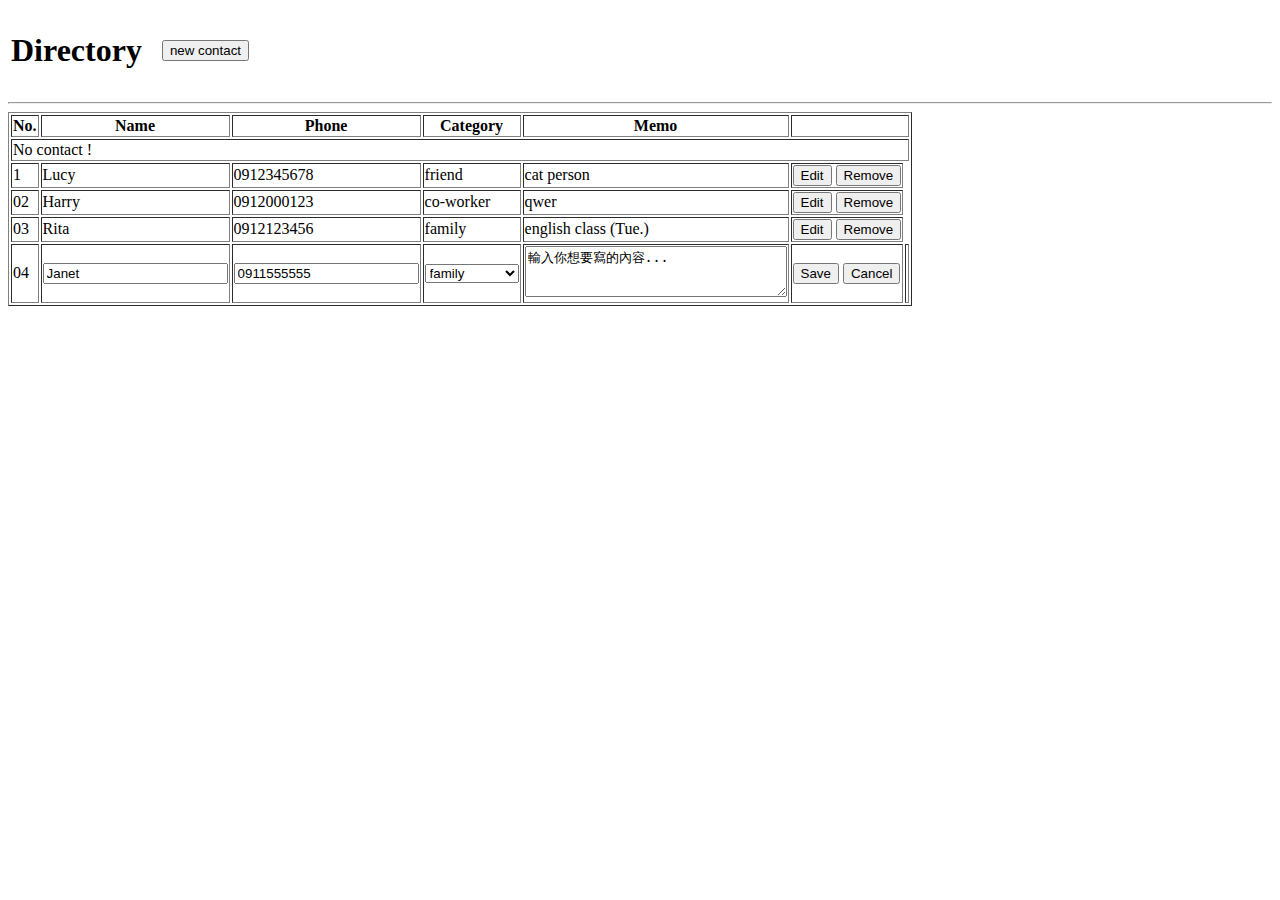
<file: index.html>
<!DOCTYPE html>
<html lang="en">

<head>
  <meta charset="UTF-8">
  <meta name="viewport" content="width=device-width, initial-scale=1.0">
  <meta http-equiv="X-UA-Compatible" content="ie=edge">
  <script src="http://ajax.aspnetcdn.com/ajax/jQuery/jquery-1.8.0.js">
  </script>

  <title>Document</title>
</head>

<body>
  <div>
    <table>

      <tr>
        <td colspan="5">
          <h1>Directory</h1>
        </td>
        <td></td>
        <td></td>
        <td></td>
        <td></td>
        <td colspan="1"><input type="button" value="new contact" class="btnNewContact"></td>
      </tr>

    </table>
    <hr>
  </div>

  <div>
    <table border="1">

      <thead>
        <tr>
          <th>No.</th>
          <th>Name</th>
          <th>Phone</th>
          <th>Category</th>
          <th>Memo</th>
          <th colspan="2"></th>

        </tr>




      </thead>
      <tbody id="bodyContent">
        <tr id="noContactTr">
          <td colspan="7">No contact !</td>
        </tr>
        <tr class="item">
          <td >
            <span class="num" >1</span>
          </td>
          <td>
            <span class="name">Lucy</span>
            <input id = "inputName" type="text" style="display: none;"></input>
          </td>
          <td >
             <span class="phone">0912345678</span>
             <input id = "inputPhone" type="text" style="display: none;"></input>
            </td>
          <td>
            <span class="category">friend</span>
            <select name="category" id = "inputCategory" style="display: none;">
              <option value="" selected></option>
              <option value="family">family</option>
              <option value="friend">friend</option>
              <option value="co-worker">co-worker</option>
              <option value="teacher">teacher</option>
              <option value="acquaitance">acquaitance</option>
              <option value="classmate">classmate</option>
            </select>
          </td>
          <td >
            <span class="memo">cat person</span>
            <textarea id = "inputMemo" cols="30" rows="3" style="display: none;">輸入你想要寫的內容...</textarea>
          </td>
          <td>
            <span id="btnsForDisplay">
                <input type="button" value="Edit" class="edit">
                <input type="button" value="Remove" class="remove">                
            </span>

            <span id="btnsForEdit" style="display: none;">
                <input type="button" value="Save" id="btnCreateNewContact">
                <input type="button" value="Cancel" id="cancelEditing">
            </span>
           </td>
        </tr>

        <tr>
          <td>02</td>
          <td>Harry</td>
          <td>0912000123</td>
          <td>co-worker</td>
         <td>qwer</td>
          <td>
              <span id="btnsForDisplay">
                  <input type="button" value="Edit" class="edit">
                  <input type="button" value="Remove" class="remove">                
              </span>
    
              <span id="btnsForEdit" style="display: none;">
                  <input type="button" value="Save" id="btnCreateNewContact">
                  <input type="button" value="Cancel" id="cancelEditing">
              </span>
          </td>
        </tr>

        <tr>
          <td>03</td>
          <td>Rita</td>
          <td>0912123456</td>
          <td>family</td>
          <td>english class (Tue.)</td>
          <td>
              <span id="btnsForDisplay">
                  <input type="button" value="Edit" class="edit">
                  <input type="button" value="Remove" class="remove">                
              </span>
    
              <span id="btnsForEdit" style="display: none;">
                  <input type="button" value="Save" id="btnCreateNewContact">
                  <input type="button" value="Cancel" id="cancelEditing">
              </span>
          </td>

        </tr>
        <!-- edit -->
        <tr>
          <td>04</td>
          <td><input type="text" value="Janet"></td>
          <td><input type="tel" value="0911555555"></td>
          <td><select name="category">
              <option value="family">family</option>
              <option value="friend">friend</option>
              <option value="co-worker">co-worker</option>
              <option value="teacher">teacher</option>
              <option value="acquaitance">acquaitance</option>
              <option value="classmate">classmate</option>
            </select>
          </td>
          <td><textarea name="memoContent" cols="30" rows="3">輸入你想要寫的內容...</textarea></td>
          <td>
              <span id="btnsForNewContact">
                  <input type="button" value="Save" id = "btnCreateNewContact">
                  <input type="button" value="Cancel" id="cancelAdding">
              </span>
            <td>
        </tr>
        <!-- add new contact -->
        <!-- <tr>
                  <td class="itemNumber"></td>
                  <td><input type="text" placeholder="Name"></td>
                  <td><input type="tel" placeholder="Phone"></td>
                  <td><select name="select" >
                    <option value="selected"></option>
                    <option value="family">family</option>
                    <option value="friend">friend</option>
                    <option value="co-worker">co-worker</option>
                    <option value="teacher">teacher</option>
                    <option value="acquaitance">acquaitance</option>
                    <option value="classmate">classmate</option>
                  </select>
                  </td>
                  <td><textarea name="memoContent"  cols="30" rows="3" placeholder="write anything you want"></textarea></td>
                  <td><input type="button" value="Save"></td>
                  <td><input type="button" value="Cancel" id="cancelAdding"></td>
                  
                
                </tr> -->
      </tbody>
    </table>
  </div>

  <div id="tmplNewContract" style="display: none;">
    <table>
      <tr id="addNewContactHtml">
        <td class="itemNumber"></td>
        <td><input type="text" placeholder="Name"></td>
        <td><input type="tel" placeholder="Phone"></td>
        <td><select name="select">
            <option value="selected"></option>
            <option value="family">${asds}</option>
            <option value="friend">friend</option>
            <option value="co-worker">co-worker</option>
            <option value="teacher">teacher</option>
            <option value="acquaitance">acquaitance</option>
            <option value="classmate">classmate</option>
          </select>
        </td>
        <td><textarea name="memoContent" cols="30" rows="3" placeholder="write anything you want"></textarea></td>
        <td>
          <span id="btnsForNewContact">
              <input type="button" value="Save" id = "btnCreateNewContact">
              <input type="button" value="Cancel" id="cancelAdding">

          </span>
        <td>
      </tr>
    </table>
  </div>

  <div id="templEditContact" style="display: none;">
    <table>

      <tr>
        <td>04</td>
        <td><input type="text" value="Janet"></td>
        <td><input type="tel" value="0911555555"></td>
        <td><select name="category">
            <option value="family">family</option>
            <option value="friend">friend</option>
            <option value="co-worker">co-worker</option>
            <option value="teacher">teacher</option>
            <option value="acquaitance">acquaitance</option>
            <option value="classmate">classmate</option>
          </select>
        </td>
        <td><textarea name="memoContent" cols="30" rows="3">輸入你想要寫的內容...</textarea></td>
        <td><input type="button" value="Save" id="btnCreateNewContact"></td>
        <td><input type="button" value="Cancel"></td>
      </tr>

    </table>

  </div>

  <script>

    var contact= {};
    var contactList= {};
    
    var contact = {
      number: "",
      name: "",
      phone: "",
      category: "",
      memo: "",
    };

    
    
    //add new contact
    $(document).ready(function () {

      //
      registerNewContactButtonClickEvent();
      
      //remove contact info
      registerRemoveContactClickEvent();

      //edit contact info 
      registerEditContactClickEvent();

    });


    function registerEditContactClickEvent(){
      var name = "";
      var phone = "";
      var category = "";
      var memo = "";
      $(".edit").click(function () {

        var tr = $(this).closest("tr");
        $(tr).find("span").hide();
        $(tr).find("#btnsForDisplay").hide();
        $(tr).find(":text").show();
        $(tr).find("#inputCategory").show();
        $(tr).find("#inputMemo").show();
        $(tr).find("#btnsForEdit").show();
        $(tr).find(".num").show();
        
        
        
        name = tr.find(".name").text();
        phone = tr.find(".phone").text();
        category = tr.find(".category").text();
        memo = tr.find(".memo").text();
        //set value to input mode
        $(tr).find("#inputName").val(name);
        $(tr).find("#inputPhone").val(phone);
        $(tr).find("#inputCategory").val(category);
        $(tr).find("#inputMemo").val(memo);
        
        //cancel editing contact--done
        $("#cancelEditing").on("click",function(){
        var tr2 = $(this).closest("tr");
        $(tr2).find(":text").hide();
        $(tr2).find("span").show();
        $(tr2).find("#inputCategory").hide();
        $(tr2).find("#inputMemo").hide();
        $(tr2).find("#btnsForDisplay").show();
        $(tr2).find("#btnsForEdit").hide();
        });

      
        //save contact 
        $("#btnCreateNewContact").on("click",function(){
          //get value from input
          var tr3 = $(this).closest("tr");
          name = tr3.find("#inputName").val();
          phone = tr3.find("#inputPhone").val();
          category = tr3.find("#inputCategory").val();
          memo = tr3.find("#inputMemo").val();
          //set value to display text mode
          tr3.find(".name").text("hello");
          


          
        });
      });
    }

    function registerRemoveContactClickEvent(){
      $(".remove").click(function () {
        var answer = confirm("Are you sure you want to delete this contact info?");
        if (answer == true) {
          $(this).parents("tr:eq(0)").remove();
        } else {
          //do nothing
        }
      });
    }
    

    function registerNewContactButtonClickEvent(){
      $(".btnNewContact").click(function () {
        var trObj = $("#tmplNewContract tbody tr")[0].outerHTML;
        $("#bodyContent").append(trObj);
        //bind click event on canceladding button
        $("#cancelAdding").on("click", function () {
          $("#addNewContactHtml").remove();
        });

      });
    }

  </script>
</body>
</html>
</file>
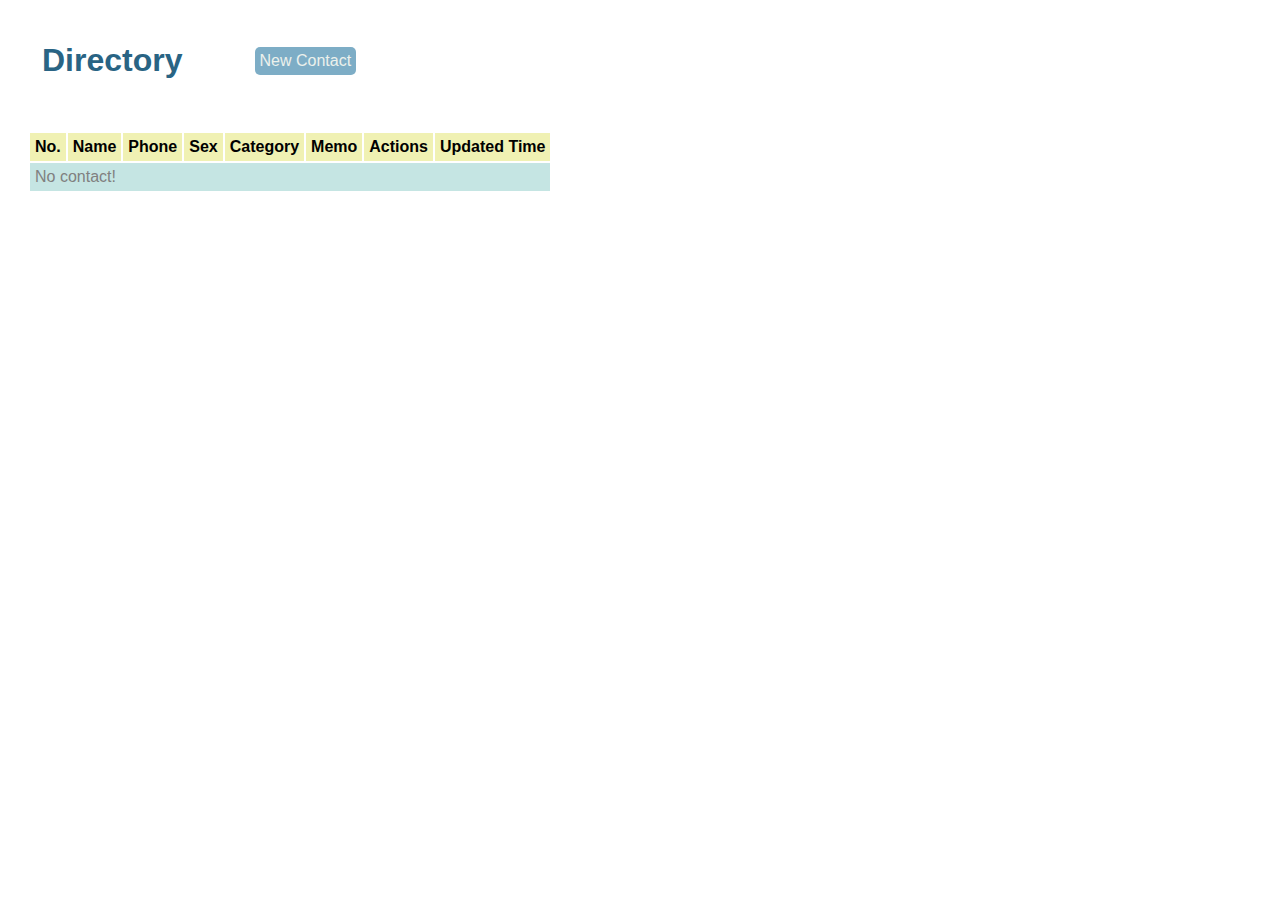
<file: 20191212.html>
<!DOCTYPE html>
<html lang="en">

<head>
  <meta charset="UTF-8">
  <meta name="viewport" content="width=device-width, initial-scale=1.0">
  <meta http-equiv="X-UA-Compatible" content="ie=edge">
  <script src="http://ajax.aspnetcdn.com/ajax/jQuery/jquery-1.8.0.js">
  </script>
  <script src="https://momentjs.com/downloads/moment-with-locales.min.js"></script>
  <link rel="stylesheet" href="https://cdnjs.cloudflare.com/ajax/libs/font-awesome/4.7.0/css/font-awesome.min.css">
  <link href="style.css" rel="stylesheet" type="text/css">
  <title>Directory1206</title>
</head>

<body>
  <div>
    <table>
      <tr>
        <td colspan="5">
          <h1>Directory</h1>
        </td>
        <td></td>
        <td></td>
        <td></td>
        <td></td>
        <td colspan="1"><input type="button" value="New Contact" id="btnNewContact"></td>
       
      </tr>

    </table>
    <hr>
  </div>

  <div>
    <table border="1">

      <thead>
        <tr>
          <th>No.</th>
          <th>Name</th>
          <th>Phone</th>
          <th>Sex</th>
          <th>Category</th>
          <th>Memo</th>
          <th>Actions</th>
          <th>Updated Time</th>

        </tr>

      </thead>
      <tbody id="bodyContent">
        <tr id="noContactTr">
          <td colspan="8">No contact!</td>
        </tr>
      </tbody>
    </table>
  </div>

  <div id="tmplNewContract" style="display: none;">
    <table>
      <tr id="addNewContactHtml">
        <td>
          <span id="num"></span>
        </td>
        <td>
          <span class="name" style="display: none;"></span>
          <input class="inputName" type="text" placeholder="name">
        </td>
        <td>
          <span class="phone" style="display: none;"></span>
          <input class="inputPhone" type="text" placeholder="phone number">
        </td>
        <td>
          <span class="spanSex" ></span>
          <span class="spanFemale" style="display: none;" ><i class="fa fa-female" ></i></span>
          <span class="spanMale" style="display: none;"><i class="fa fa-male" ></i></span>
          <div id="inputSex">
            <input  name = "sex" type="radio" value="Male" id="Male">Male
            <input  name = "sex" type="radio" value="Female" id="Female">Female

          </div>
          

        </td>
        <td>
          <span class="category" style="display: none;"></span>
          <select name="category" class="inputCategory">
            <option selected="selected" value="">-select-</option>
            <option value="Family">Family</option>
            <option value="Friend">Friend</option>
            <option value="Co-worker">Co-worker</option>
            <option value="Teacher">Teacher</option>
            <option value="Acquaitance">Acquaitance</option>
            <option value="Classmate">Classmate</option>
          </select>
        </td>
        <td>
          <span class="memo" style="display: none;"></span>
          <textarea class="inputMemo" cols="30" rows="3" placeholder="輸入你想要寫的內容..."></textarea>
        </td>
        <td>
          <span class="btnsForDisplay" style="display: none;">
            <input type="button" value="Edit" id="edit">
            <input type="button" value="Remove" id="remove">
          </span>

          <span class="btnsForEdit">
            <input type="button" value="Save" id="btnSaveContact">
            <input type="button" value="Cancel" id="btnCancelEditing">
          </span>
        </td>
        <td><span class="updatedTime"></span></td>
      </tr>
    </table>
  </div>
  <div id="templNoContact" style="display: none;">
    <table>
      <tbody>
        <tr id="noContactTr" class="noContactTr">
          <td colspan="8">No contact !</td>
        </tr>
      </tbody>

    </table>
  </div>

  <script>
    var name = "";
    var phone = "";
    var sex = "";
    var category = "";
    var memo = "";
    var contactList = [];
    var isEdit = false;
    var userName = "";
    var updatedTime = "";

    $(document).ready(function () {

      registerNewContactButtonClickEvent();
      registerCancelEditingButtonClickEvent();
      registerSaveContactButtonClickEvent();
      registerRemoveContactClickEvent();
      registerEditContactClickEvent();
      userName = prompt("please input your name", "");
      checkCookie()
      registerHoverEvent();
    });


    function registerHoverEvent() {
      $("div").on("hover", function () {
        $(".newTr").hover(function () { $(this).addClass("enter") }, function () { $(this).removeClass("enter") });
        $(":button").hover(function () { $(this).addClass("enterBtn") }, function () { $(this).removeClass("enterBtn") });
      })

    }

    function dealWithJson() {
      var jsonObject = JSON.stringify(contactList);
      setCookie(userName, jsonObject, 10);

    }

    function setCookie(cname, cvalue, exdays) {
      var date = new Date();
      date.setTime(date.getTime() + (exdays * 24 * 60 * 60 * 1000));
      var expires = "expires=" + date.toGMTString();
      document.cookie = cname + "=" + cvalue + "; " + expires;

    }

    function checkCookie() {

      if (userName != "" && userName != null) {
        // alert("Welcome~ " + userName);
        var contactObjects = getCookie(userName);
        var contactListFromCookie = JSON.parse(contactObjects);
        contactList = contactListFromCookie;
        displayContacts();

      } else {
        prompt("please input your name", "");
        if (userName != "" && userName != null) {
          dealWithJson();
        }
      }
    }

    function getCookie(name) {
        var value = "; " + document.cookie;
        console.log("value = " + value);

        var parts = value.split("; " + name + "=");
        console.log("parts = " + parts);
        if (parts.length == 2) return parts.pop().split(";").shift();

      }

    function registerNewContactButtonClickEvent() {
      $("#btnNewContact").click(function () {
       
        $("#bodyContent").find("#noContactTr").hide();
        var trObj = $("#tmplNewContract tbody tr")[0].outerHTML;
        $("#bodyContent").append(trObj);
        $("#bodyContent").find("tr").addClass("newTr");
        $("#btnNewContact").prop("disabled", true);
        $(".btnsForDisplay :button").prop("disabled",true);
       

  
  
 
      })
    }

    function registerCancelEditingButtonClickEvent() {
      $("div").on("click", "#btnCancelEditing", function () {

        if (isEdit === false) {
          var tr = $(this).closest("tr");
          tr.find("#num");
          tr.remove();
        } else {
          isEdit = false;
        }
        displayContacts();
      });
    }


    function registerRemoveContactClickEvent() {
      $("div").on("click", "#remove", function (event) {
        var answer = confirm("Are you sure you want to delete this contact info?");
        if (answer == true) {
          var tr = $(this).closest("tr");
          var index = tr.find("#num").text();
          contactList[index - 1]
          contactList.splice(index - 1, 1);
          displayContacts();
        } else {
          //do nothing
        }
      });

    }
    //首次save
    function registerSaveContactButtonClickEvent() {

      $("div").on("click", "#btnSaveContact", function () {
        //get value from input

        var tr3 = $(this).closest("tr");
        var itemNumber
        name = tr3.find(".inputName").val();
        phone = tr3.find(".inputPhone").val();
        sex = tr3.find("input[name=sex]:checked").val();
        category = tr3.find(".inputCategory").val();
        memo = tr3.find(".inputMemo").val();
        
        if (checkInputValue(name, phone, category) === false){
          tr3.find(".inputName").attr("id","alertName");
          tr3.find(".inputPhone").attr("id","alertPhone");
          tr3.find(".inputCategory").attr("id","alerCategory");
          return;
        }
        if (isEdit === true) {
          var num = tr3.find("#num").text();
          isEdit = false;
          var contactObject = contactList[num - 1];
          contactObject.name = name;
          contactObject.phone = phone;
          contactObject.sex = sex;
          contactObject.category = category;
          contactObject.memo = memo;
          contactObject.updatedTime = dealWithDate();


        } else {
       
          contactList.push({
            'name' :  name,
            'phone' : phone,
            'sex' : sex,
            'category' : category,
            'memo' : memo,
            'updatedTime':dealWithDate()
          });
          itemNumber = contactList.length;
          
          if (tr3.find("#num").text().length == 0) {
            tr3.find("#num").text(itemNumber);
          }
        }
        //change to display mode
        displayContacts();

      });

    }

    function registerEditContactClickEvent() {

      var name = "";
      var phone = "";
      var sex = "";
      var category = "";
      var memo = "";

      $("div").on('click', '#edit', function (event) {
        isEdit = true;
        var tr = $(this).closest("tr");
        $(tr).find("span").hide();
        $(tr).find(".btnsForDisplay").hide();
        $(tr).find(":text").show();
        $(tr).find("#inputSex").show();
        $(tr).find(".inputCategory").show();
        $(tr).find(".inputMemo").show();
        $(tr).find(".btnsForEdit").show();
        $(tr).find("#num").show();

        name = tr.find(".name").text();
        phone = tr.find(".phone").text();
        sex = tr.find(".spanSex").text();
        category = tr.find(".category").text();
        memo = tr.find(".memo").text();
        //set value to input mode
        $(tr).find(".inputName").val(name);
        $(tr).find(".inputPhone").val(phone);
        $(tr).find(".inputCategory").val(category);
        $(tr).find(".inputMemo").val(memo);
        console.log("edit sex = " + sex);
 
        sex == "Female"?$(tr).find("#Female").prop("checked",true): $(tr).find("#Male").prop("checked",true);
       
        //disable other buttons
        $(".btnsForDisplay :button").prop("disabled",true);
        $("#btnNewContact").prop("disabled", true);
       
      });
    }

  

    function displayContacts() {
      dealWithJson();
      dealWithDate();
      $("#bodyContent").empty();
      if (contactList.length === 0) {
        var noContactTemp = $(".noContactTr")[0].outerHTML;
        $("#bodyContent").append(noContactTemp);

      } else {

        for (i = 0; i < contactList.length; i++) {
          var contactObject = contactList[i];
          var trObj = $("#tmplNewContract tbody tr")[0].outerHTML;
          $("#bodyContent").append(trObj);
          $("#bodyContent").find("tr").addClass("newTr");

          var tr = $("#bodyContent tr")[i];
          $(tr).find("#num").text(i + 1);
          $(tr).find(".name").text(contactObject.name);
          $(tr).find(".phone").text(contactObject.phone);
          $(tr).find(".spanSex").text(contactObject.sex);
          $(tr).find(".category").text(contactObject.category);
          $(tr).find(".memo").text(contactObject.memo);
          $(tr).find(".updatedTime").text(contactObject.updatedTime);
          contactObject.sex == "Female"? $(tr).find(".spanFemale").show(): $(tr).find(".spanMale").show();
        }

        $(".newTr").find(":text").hide();
        $(".newTr").find("#inputSex").hide();
        $(".newTr").find(".name").show();
        $(".newTr").find(".phone").show();
        $(".newTr").find(".category").show();
        $(".newTr").find(".memo").show();
        $(".newTr").find(".updatedTime").show();
        $(".newTr").find(".inputCategory").hide();
        $(".newTr").find(".inputMemo").hide();
        $(".newTr").find(".btnsForDisplay").show();
        $(".newTr").find(".btnsForEdit").hide();
        $(".newTr").find(".spanSex").hide();
        
        //enable other buttons
        $(".btnsForDisplay :button").prop("disabled",false);
        $("#btnNewContact").prop("disabled", false);
        
      }
    }

    function checkInputValue(name, phone, category) {
        if (name === undefined || name.length === 0 || name === null) {
          alert("Please input contact name!");
          return false;
        }

        if (phone === undefined || phone.length === 0 || phone === null) {
          alert("Please input phone number!");
          return false;
        }

        if (category === undefined || category.length === 0 || category === null) {
          alert("Please select the category!");
          return false;
        }
      }


      function dealWithDate(){
          var date = moment().format('lll'); 
          return date;

      }

  </script>
</body>

</html>
</file>
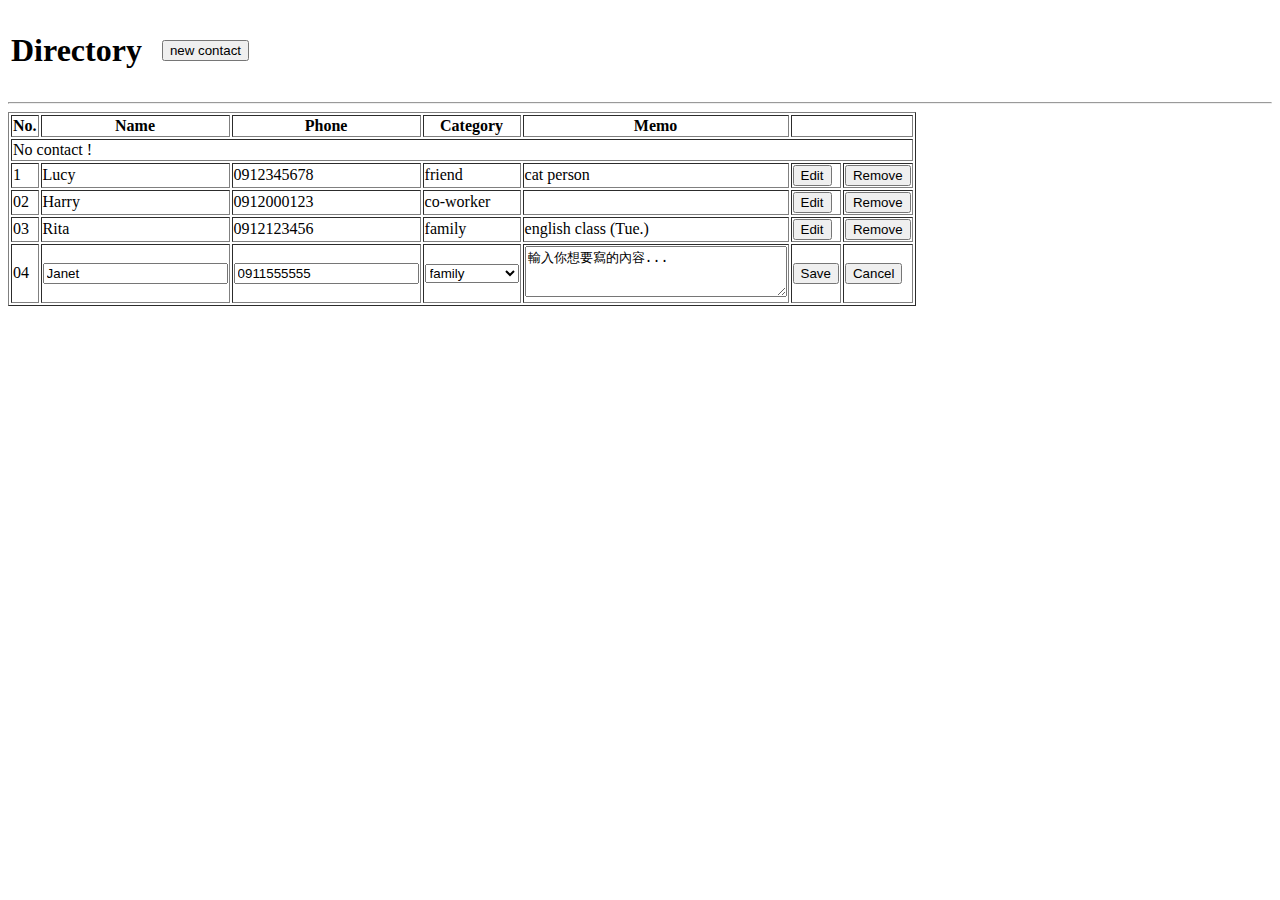
<file: index-old.html>
<!DOCTYPE html>
<html lang="en">
<head>
  <meta charset="UTF-8">
  <meta name="viewport" content="width=device-width, initial-scale=1.0">
  <meta http-equiv="X-UA-Compatible" content="ie=edge">
  <script src="http://ajax.aspnetcdn.com/ajax/jQuery/jquery-1.8.0.js">
  </script>

  <title>Document</title>
</head>
<body>
  <div>
    <table>

<tr>
  <td colspan="5"><h1>Directory</h1></td>
  <td></td>
  <td></td>
  <td></td>
  <td></td>
  <td colspan="1"><input type="button" value="new contact" class="btnNewContact"></td>
  </tr>

    </table>
    <hr>
  </div>

  <div>
    <table  border="1">

      <thead>
          <tr>
              <th>No.</th>
              <th>Name</th>
              <th>Phone</th>
              <th>Category</th>
              <th>Memo</th>
              <th colspan="2"></th>
    
          </tr>




      </thead>
      <tbody id="bodyContent">
        <tr id="noContactTr">
          <td colspan="7">No contact !</td>
        </tr>
        <tr class="item">
          <td class = "num" value = "1">1</td>
          <td class = "name">Lucy</td>
          <td class = "phone">0912345678</td>
          <td class = "category">friend</td>
          <td class = "memo">cat person</td>
          <td><input type="button" value="Edit" class="edit"></td>
          <td><input type="button" value="Remove" class="remove"></td>
         
        </tr>
  
        <tr>
            <td>02</td>
            <td>Harry</td>
            <td>0912000123</td>
            <td>co-worker</td>
            <td></td>
            <td><input type="button" value="Edit" class="edit"></td>
            <td><input type="button" value="Remove" class="remove"></td>
          </tr>
  
          <tr>
              <td>03</td>
              <td>Rita</td>
              <td>0912123456</td>
              <td>family</td>
              <td >english class (Tue.)</td>
              <td><input type="button" value="Edit" class="edit"></td>
              <td><input type="button" value="Remove" class="remove"></td>
            </tr>
  <!-- edit -->
            <tr>
                <td>04</td>
                <td><input type="text" value="Janet"></td>
                <td><input type="tel" value="0911555555"></td>
                <td><select name="category">
                  <option value="family">family</option>
                  <option value="friend">friend</option>
                  <option value="co-worker">co-worker</option>
                  <option value="teacher">teacher</option>
                  <option value="acquaitance">acquaitance</option>
                  <option value="classmate">classmate</option>
                </select>
                </td>
                <td><textarea name="memoContent"  cols="30" rows="3" >輸入你想要寫的內容...</textarea></td>
                <td><input type="button" value="Save" id="btnCreateNewContact"></td>
                <td><input type="button" value="Cancel"></td>
              </tr>
  <!-- add new contact -->
              <!-- <tr>
                  <td class="itemNumber"></td>
                  <td><input type="text" placeholder="Name"></td>
                  <td><input type="tel" placeholder="Phone"></td>
                  <td><select name="select" >
                    <option value="selected"></option>
                    <option value="family">family</option>
                    <option value="friend">friend</option>
                    <option value="co-worker">co-worker</option>
                    <option value="teacher">teacher</option>
                    <option value="acquaitance">acquaitance</option>
                    <option value="classmate">classmate</option>
                  </select>
                  </td>
                  <td><textarea name="memoContent"  cols="30" rows="3" placeholder="write anything you want"></textarea></td>
                  <td><input type="button" value="Save"></td>
                  <td><input type="button" value="Cancel" id="cancelAdding"></td>
                  
                
                </tr> -->
              </tbody>
      </table>
    </div>
  
    <div id="tmplNewContract" style="display: none;">
       <table>
        <tr id="addNewContactHtml">
          <td class="itemNumber"></td>
          <td><input type="text" placeholder="Name"></td>
          <td><input type="tel" placeholder="Phone"></td>
          <td><select name="select" >
            <option value="selected"></option>
            <option value="family">${asds}</option>
            <option value="friend">friend</option>
            <option value="co-worker">co-worker</option>
            <option value="teacher">teacher</option>
            <option value="acquaitance">acquaitance</option>
            <option value="classmate">classmate</option>
          </select>
          </td>
          <td><textarea name="memoContent"  cols="30" rows="3" placeholder="write anything you want"></textarea></td>
          <td><input type="button" value="Save" btnCreateNewContact></td>
          <td><input type="button" value="Cancel" id = "cancelAdding"></td>
        </tr>
      </table>
  </div >


  <div id = "templEditContact" style="display: none;">
    <table>

      <tr>
        <td>04</td>
        <td><input type="text" value="Janet"></td>
        <td><input type="tel" value="0911555555"></td>
        <td><select name="category">
          <option value="family">family</option>
          <option value="friend">friend</option>
          <option value="co-worker">co-worker</option>
          <option value="teacher">teacher</option>
          <option value="acquaitance">acquaitance</option>
          <option value="classmate">classmate</option>
        </select>
        </td>
        <td><textarea name="memoContent"  cols="30" rows="3" >輸入你想要寫的內容...</textarea></td>
        <td><input type="button" value="Save" id="btnCreateNewContact"></td>
        <td><input type="button" value="Cancel"></td>
</tr>


    </table>

  </div>
  
<script>
var contactInfo = {};
var Person = {
  number : "",
  name : "",
  phone : "" ,
  category : "",
  memo : "", 
};


function createNewContact(){




}
  //remove contact
  $(document).ready(function(){

    //remove contact info
  $(".remove").click(function(){
    var answer = confirm("Are you sure you want to delete this contact info?");
    if (answer == true){
      $(this).parents("tr:eq(0)").remove();
    } else {
      //do nothing
    }
  });

      //edit contact info 
    $(".edit").click(function(){
      // var num = $(this).parents(".num").text;
      // var name = $(this).parents(".name").text;
      // var phone = $(this).parents(".phone").text;
      // var category = $(this).parents(".category").text;
      // var memo = $(this).parents(".memo").text;
      // console.log();
      var info = getValue($("this"));
  //add edit template
     var temp = $("#templEditContact tbody tr")[0].outerHTML;
     $("#bodyContent").append(temp);
//select  
$("#templEditContact tbody tr")[0]
//assign values on edit mode

//      <tr>
//         <td>04</td>
//         <td><input type="text" value="Janet"></td>
//         <td><input type="tel" value="0911555555"></td>
//         <td><select name="category">
//           <option value="family">family</option>
//           <option value="friend">friend</option>
//           <option value="co-worker">co-worker</option>
//           <option value="teacher">teacher</option>
//           <option value="acquaitance">acquaitance</option>
//           <option value="classmate">classmate</option>
//         </select>
//         </td>
//         <td><textarea name="memoContent"  cols="30" rows="3" >輸入你想要寫的內容...</textarea></td>
//         <td><input type="button" value="Save" id="btnCreateNewContact"></td>
//         <td><input type="button" value="Cancel"></td>
// </tr>

  })
   
});


$(document).ready(function(){
  //   //function (2)
  //   $(".edit").click(function(){

  //     // var item = $(this).parents("tr:eq(0)")[0].outerHTML;
  //     var num = $("#num").text();
  //     var name = $("this").parents("#item td:eq(1)");
  //     alert(name);
  
  // })
  
})
//add new contact
$(document).ready(function(){


  $(".btnNewContact").click(function(){
    var trObj = $("#tmplNewContract tbody tr")[0].outerHTML;
    $("#bodyContent").append(trObj);
    //bind click event on canceladding button
    $("#cancelAdding").on("click",function(){
    $("#addNewContactHtml").remove();
})
    
  });
});

function getValue() {
  var person = Object.assign({}, Person);
  person['number'] = $(this).parents(".num").text();
  person.name =$(this).parents(".name").text();
  person.phone =  $(this).parents(".phone").text();
  person.category =$(this).parents(".category").text();
  person.memo = $(this).parents(".memo").text();
    //  console.log(person['number']) ;


      // person.number = num;
      // person.name = name;
      // person.phone = phone;
      // person.category = category;
      // person.memo = memo;
      // var contactArray = {};
       contactInfo = person;

      
  return contactInfo;
}

</script>

  
</body>
</html>
</file>
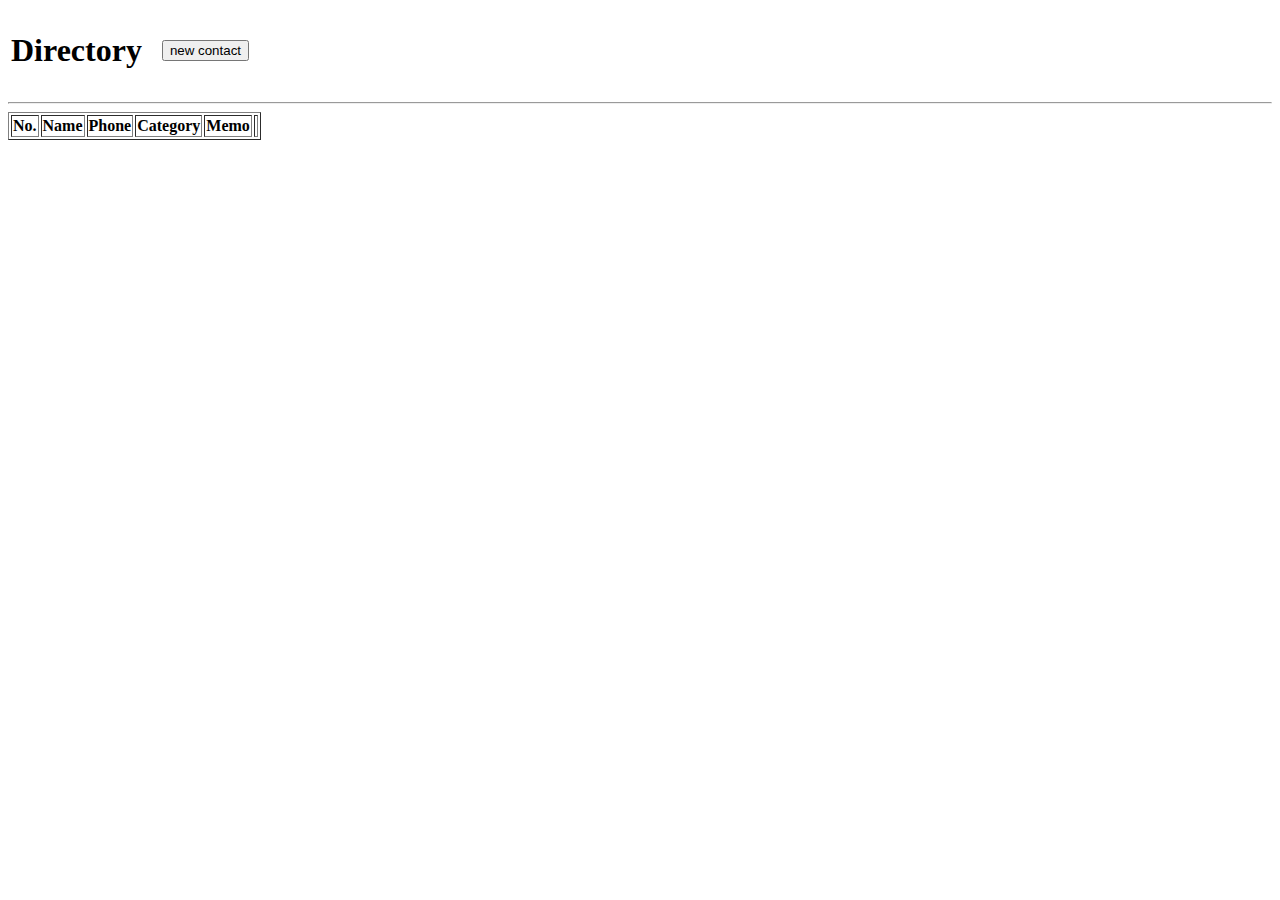
<file: index1115.html>
<!DOCTYPE html>
<html lang="en">

<head>
  <meta charset="UTF-8">
  <meta name="viewport" content="width=device-width, initial-scale=1.0">
  <meta http-equiv="X-UA-Compatible" content="ie=edge">
  <script src="http://ajax.aspnetcdn.com/ajax/jQuery/jquery-1.8.0.js">
  </script>

  <title>Document</title>
</head>

<body>
  <div>
    <table>

      <tr>
        <td colspan="5">
          <h1>Directory</h1>
        </td>
        <td></td>
        <td></td>
        <td></td>
        <td></td>
        <td colspan="1"><input type="button" value="new contact" id="btnNewContact"></td>
      </tr>

    </table>
    <hr>
  </div>

  <div>
    <table border="1">

      <thead>
        <tr>
          <th>No.</th>
          <th>Name</th>
          <th>Phone</th>
          <th>Category</th>
          <th>Memo</th>
          <th colspan="2"></th>
        </tr>

      </thead>
      <tbody id="bodyContent">


      </tbody>
    </table>
  </div>

  <div id="tmplNewContract" style="display: none;">
    <table>
      <tr id="addNewContactHtml">
        <td>
          <span id="num"></span>
        </td>
        <td>
          <span class="name" style="display: none;"></span>
          <input class="inputName" type="text" placeholder="name">
        </td>
        <td>
          <span class="phone" style="display: none;"></span>
          <input class="inputPhone" type="text" placeholder="phone number">
        </td>
        <td>
          <span class="category" style="display: none;"></span>
          <select name="category" class="inputCategory">
            <!-- <option selected = "selected"  ></option> -->
            <option selected="selected" value="family">Family</option>
            <option value="friend">Friend</option>
            <option value="co-worker">Co-worker</option>
            <option value="teacher">Teacher</option>
            <option value="acquaitance">Acquaitance</option>
            <option value="classmate">Classmate</option>
          </select>
        </td>
        <td>
          <span class="memo" style="display: none;"></span>
          <textarea class="inputMemo" cols="30" rows="3" placeholder="輸入你想要寫的內容..."></textarea>
        </td>
        <td>
          <span class="btnsForDisplay" style="display: none;">
            <input type="button" value="Edit" id="edit">
            <input type="button" value="Remove" id="remove">
          </span>

          <span class="btnsForEdit">
            <input type="button" value="Save" id="btnSaveContact">
            <input type="button" value="Cancel" id="btnCancelEditing">
          </span>
        </td>
      </tr>
    </table>
  </div>

  <div id="templNoContact" style="display: none;">
    <tr id="noContactTr">
      <td colspan="7">No contact !</td>
    </tr>
  </div>
  <script>
    var name = "";
    var phone = "";
    var category = "";
    var memo = "";
    var contactList = [];

    $(document).ready(function () {

      registerNewContactButtonClickEvent();
      registerCancelEditingButtonClickEvent();
      registerSaveContactButtonClickEvent();
      registerRemoveContactClickEvent();
      registerEditContactClickEvent();
     
    });

    function registerNewContactButtonClickEvent() {
      $("#btnNewContact").click( function () {
        var trObj = $("#tmplNewContract tbody tr")[0].outerHTML;
        $("#bodyContent").append(trObj);
        $("#bodyContent").find("tr").addClass("newTr");
      })
    }

    function registerCancelEditingButtonClickEvent() {
      $("div").on("click", "#btnCancelEditing", function () {
        var tr = $(this).closest("tr");
        tr.find("#num");
        tr.remove();

        $(tr).find("span").show();
        $(tr).find(".btnsForDisplay").show();
        $(tr).find(":text").hide();
        $(tr).find(".inputCategory").hide();
        $(tr).find(".inputMemo").hide();
        $(tr).find(".btnsForEdit").hide();
      });
    }


    function registerRemoveContactClickEvent() {
      $("div").on("click", "#remove", function (event) {
        var answer = confirm("Are you sure you want to delete this contact info?");
        if (answer == true) {
          var tr = $(this).closest("tr");
          var index = tr.find("#num").text();
          contactList[index-1]
          contactList.splice(index-1,1);
          displayContacts();
       
        } else {
          //do nothing
        }

      });

    }
//首次save
    function registerSaveContactButtonClickEvent() {

      $("div").on("click", "#btnSaveContact", function () {
        //get value from input

        var tr3 = $(this).closest("tr");
        var itemNumber
        name = tr3.find(".inputName").val();
        phone = tr3.find(".inputPhone").val();
        category = tr3.find(".inputCategory").val();
        memo = tr3.find(".inputMemo").val();
        //filter the value isn't null
        var contact = {};

        console.log(contact);
        contact['name'] = name;
        contact['phone'] = phone;
        contact['category'] = category;
        contact['memo'] = memo;

        // add contact to contactList

        contactList.push(contact);
        console.log("after adding value to obj ");
        console.log(contact);
        console.log(contactList);
        //set value to display text mode

        itemNumber = contactList.length;

        console.log("itemNumber:" + itemNumber);
        var num = tr3.find("#num").text();
        // console.log("num="+num);
        if (tr3.find("#num").text().length == 0) {
          tr3.find("#num").text(itemNumber);
        }

        tr3.find(".name").text(name);
        tr3.find(".phone").text(phone);
        tr3.find(".category").text(category);
        tr3.find(".memo").text(memo);
        //change to display mode
        $(tr3).find(":text").hide();
        $(tr3).find("span").show();
        $(tr3).find(".inputCategory").hide();
        $(tr3).find(".inputMemo").hide();
        $(tr3).find(".btnsForDisplay").show();
        $(tr3).find(".btnsForEdit").hide();

      });

    }

    function registerEditContactClickEvent() {

      var name = "";
      var phone = "";
      var category = "";
      var memo = "";

      $("div").on('click', '#edit', function (event) {
        var tr = $(this).closest("tr");
        $(tr).find("span").hide();
        $(tr).find(".btnsForDisplay").hide();
        $(tr).find(":text").show();
        $(tr).find(".inputCategory").show();
        $(tr).find(".inputMemo").show();
        $(tr).find(".btnsForEdit").show();
        $(tr).find(".num").show();

        name = tr.find(".name").text();
        phone = tr.find(".phone").text();
        category = tr.find(".category").text();
        memo = tr.find(".memo").text();
        //set value to input mode
        $(tr).find(".inputName").val(name);
        $(tr).find(".inputPhone").val(phone);
        $(tr).find(".inputCategory").val(category);
        $(tr).find(".inputMemo").val(memo);

      });
    }


    function displayContacts(){
      $("#bodyContent").empty();
      for(i = 0;i<contactList.length;i++){
        var contactObject = contactList[i];
        var trObj = $("#tmplNewContract tbody tr")[0].outerHTML;
  
        $("#bodyContent").append(trObj);
        $("#bodyContent").find("tr").addClass("newTr");
        console.log("contact index = " + i )
        console.log(contactList[i]);
        console.log(contactObject.name);
        var tr = $("#bodyContent tr")[i];
        console.log(tr);
        $(tr).find("#num").text(i + 1);
        $(tr).find(".name").text(contactObject.name);
        $(tr).find(".phone").text(contactObject.phone);
        $(tr).find(".category").text(contactObject.category);
        $(tr).find(".memo").text(contactObject.memo);
      }

  
        $(".newTr").find(":text").hide();
        $(".newTr").find(".name").show();
        $(".newTr").find(".phone").show();
        $(".newTr").find(".category").show();
        $(".newTr").find(".memo").show();
        $(".newTr").find(".inputCategory").hide();
        $(".newTr").find(".inputMemo").hide();
        $(".newTr").find(".btnsForDisplay").show();
        $(".newTr").find(".btnsForEdit").hide();
  
    }

    // function registerSaveContactClickEvent(){
    //     //save contact 
    //     $("div").on("click","#btnCreateNewContact", function () {
    //       //get value from input

    //       var tr3 = $(this).closest("tr");
    //       name = tr3.find(".inputName").val();
    //       phone = tr3.find(".inputPhone").val();
    //       category = tr3.find(".inputCategory").val();
    //       memo = tr3.find(".inputMemo").val();
    //       //check value isn't plain
    //       if (name.length == 0) {
    //         alert("plz input the contact name!");
    //         return;
    //       }
    //       if (phone.length == 0) {
    //         alert("plz input the contact phone!");
    //         return;
    //       }


    //       //set value to display text mode
    //       tr3.find(".name").text(name);
    //       tr3.find(".phone").text(phone);
    //       tr3.find(".category").text(category);
    //       tr3.find(".memo").text(memo);
    //       //change to display mode
    //       $(tr3).find(":text").hide();
    //       $(tr3).find("span").show();
    //       $(tr3).find(".inputCategory").hide();
    //       $(tr3).find(".inputMemo").hide();
    //       $(tr3).find(".btnsForDisplay").show();
    //       $(tr3).find(".btnsForEdit").hide();
          
    //     });
    // }



  </script>
</body>

</html>
</file>
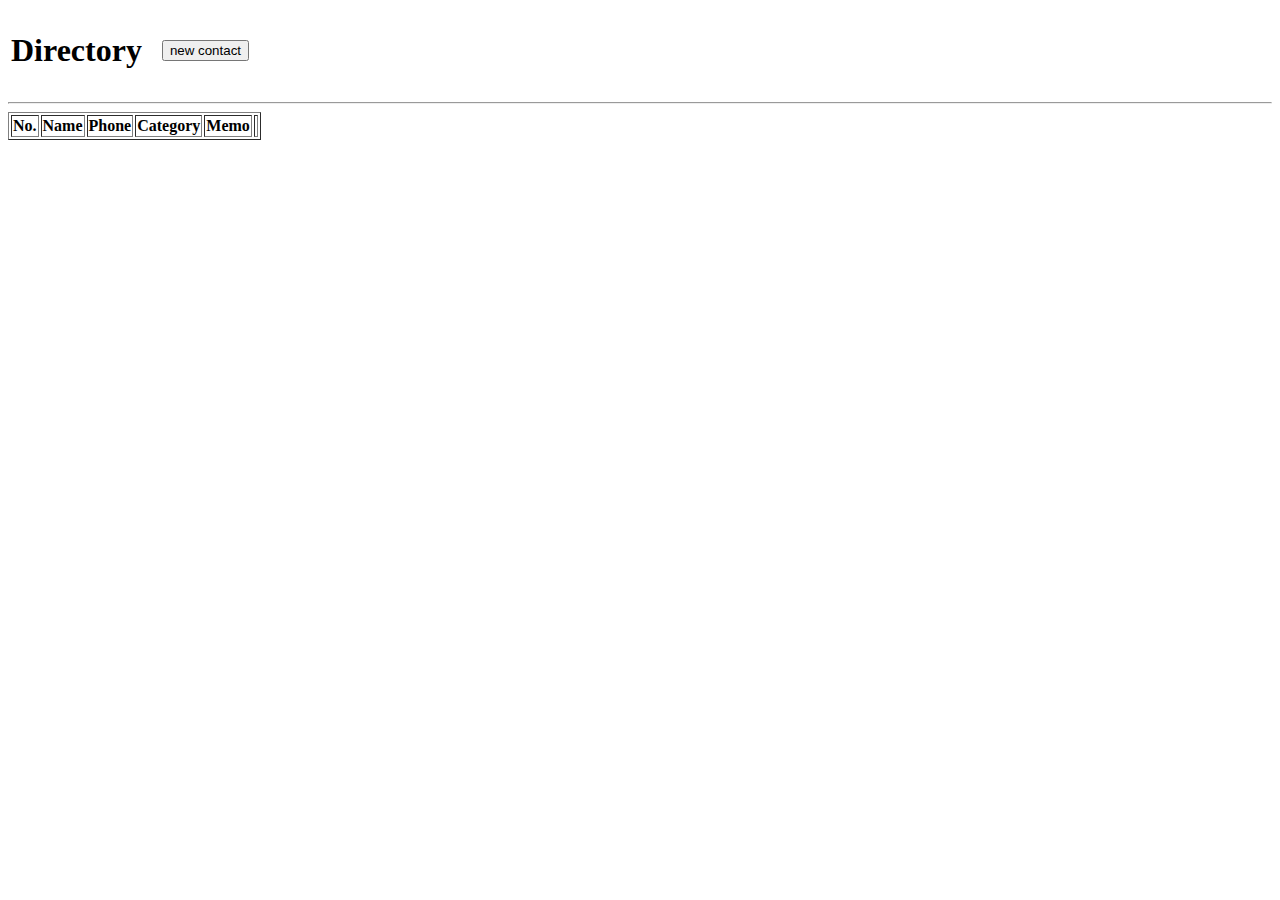
<file: index1206.html>
<!DOCTYPE html>
<html lang="en">

<head>
  <meta charset="UTF-8">
  <meta name="viewport" content="width=device-width, initial-scale=1.0">
  <meta http-equiv="X-UA-Compatible" content="ie=edge">
  <script src="http://ajax.aspnetcdn.com/ajax/jQuery/jquery-1.8.0.js">
  </script>

  <title>Document</title>
</head>

<body>
  <div>
    <table>

      <tr>
        <td colspan="5">
          <h1>Directory</h1>
        </td>
        <td></td>
        <td></td>
        <td></td>
        <td></td>
        <td colspan="1"><input type="button" value="new contact" id="btnNewContact"></td>
      </tr>

    </table>
    <hr>
  </div>

  <div>
    <table border="1">

      <thead>
        <tr>
          <th>No.</th>
          <th>Name</th>
          <th>Phone</th>
          <th>Category</th>
          <th>Memo</th>
          <th colspan="2"></th>
        </tr>

      </thead>
      <tbody id="bodyContent">


      </tbody>
    </table>
  </div>

  <div id="tmplNewContract" style="display: none;">
    <table>
      <tr id="addNewContactHtml">
        <td>
          <span id="num"></span>
        </td>
        <td>
          <span class="name" style="display: none;"></span>
          <input class="inputName" type="text" placeholder="name">
        </td>
        <td>
          <span class="phone" style="display: none;"></span>
          <input class="inputPhone" type="text" placeholder="phone number">
        </td>
        <td>
          <span class="category" style="display: none;"></span>
          <select name="category" class="inputCategory">
            <!-- <option selected = "selected"  ></option> -->
            <option selected="selected" value="family">Family</option>
            <option value="friend">Friend</option>
            <option value="co-worker">Co-worker</option>
            <option value="teacher">Teacher</option>
            <option value="acquaitance">Acquaitance</option>
            <option value="classmate">Classmate</option>
          </select>
        </td>
        <td>
          <span class="memo" style="display: none;"></span>
          <textarea class="inputMemo" cols="30" rows="3" placeholder="輸入你想要寫的內容..."></textarea>
        </td>
        <td>
          <span class="btnsForDisplay" style="display: none;">
            <input type="button" value="Edit" id="edit">
            <input type="button" value="Remove" id="remove">
          </span>

          <span class="btnsForEdit">
            <input type="button" value="Save" id="btnSaveContact">
            <input type="button" value="Cancel" id="btnCancelEditing">
          </span>
        </td>
      </tr>
    </table>
  </div>

  <div id="templNoContact" style="display: none;">
    <tr id="noContactTr">
      <td colspan="7">No contact !</td>
    </tr>
  </div>
  <script>
    var name = "";
    var phone = "";
    var category = "";
    var memo = "";
    var contactList = [];

    $(document).ready(function () {

      registerNewContactButtonClickEvent();
      registerCancelEditingButtonClickEvent();
      registerSaveContactButtonClickEvent();
      registerRemoveContactClickEvent();
      registerEditContactClickEvent();
     
    });

    function registerNewContactButtonClickEvent() {
      $("#btnNewContact").click( function () {
        var trObj = $("#tmplNewContract tbody tr")[0].outerHTML;
        $("#bodyContent").append(trObj);
        $("#bodyContent").find("tr").addClass("newTr");
      })
    }

    function registerCancelEditingButtonClickEvent() {
      $("div").on("click", "#btnCancelEditing", function () {
        var tr = $(this).closest("tr");
        tr.find("#num");
        tr.remove();

        $(tr).find("span").show();
        $(tr).find(".btnsForDisplay").show();
        $(tr).find(":text").hide();
        $(tr).find(".inputCategory").hide();
        $(tr).find(".inputMemo").hide();
        $(tr).find(".btnsForEdit").hide();
      });
    }


    function registerRemoveContactClickEvent() {
      $("div").on("click", "#remove", function (event) {
        var answer = confirm("Are you sure you want to delete this contact info?");
        if (answer == true) {
          var tr = $(this).closest("tr");
          var index = tr.find("#num").text();
          contactList[index-1]
          contactList.splice(index-1,1);
          displayContacts();
       
        } else {
          //do nothing
        }

      });

    }
//首次save
    function registerSaveContactButtonClickEvent() {

      $("div").on("click", "#btnSaveContact", function () {
        //get value from input

        var tr3 = $(this).closest("tr");
        var itemNumber
        name = tr3.find(".inputName").val();
        phone = tr3.find(".inputPhone").val();
        category = tr3.find(".inputCategory").val();
        memo = tr3.find(".inputMemo").val();
        //filter the value isn't null
        var contact = {};

        console.log(contact);
        contact['name'] = name;
        contact['phone'] = phone;
        contact['category'] = category;
        contact['memo'] = memo;

        // add contact to contactList

        contactList.push(contact);
        console.log("after adding value to obj ");
        console.log(contact);
        console.log(contactList);
        //set value to display text mode

        itemNumber = contactList.length;

        console.log("itemNumber:" + itemNumber);
        var num = tr3.find("#num").text();
        // console.log("num="+num);
        if (tr3.find("#num").text().length == 0) {
          tr3.find("#num").text(itemNumber);
        }

        //所有的tr數量，變成array
        var nodes = Array.prototype.slice.call($("#bodyContent tr"));
        var thisTr = $(this).closest("tr");
        var trIndex = $.inArray("thisTr",nodes);
        console.log(trIndex);
        console.log("nodes= " + nodes);
        console.log("nodes.length = " + nodes.length);

        // tr3.find(".name").text(name);
        // tr3.find(".phone").text(phone);
        // tr3.find(".category").text(category);
        // tr3.find(".memo").text(memo);
        // //change to display mode
        // $(tr3).find(":text").hide();
        // $(tr3).find("span").show();
        // $(tr3).find(".inputCategory").hide();
        // $(tr3).find(".inputMemo").hide();
        // $(tr3).find(".btnsForDisplay").show();
        // $(tr3).find(".btnsForEdit").hide();

      });

    }

    function registerEditContactClickEvent() {

      var name = "";
      var phone = "";
      var category = "";
      var memo = "";

      $("div").on('click', '#edit', function (event) {
        var tr = $(this).closest("tr");
        $(tr).find("span").hide();
        $(tr).find(".btnsForDisplay").hide();
        $(tr).find(":text").show();
        $(tr).find(".inputCategory").show();
        $(tr).find(".inputMemo").show();
        $(tr).find(".btnsForEdit").show();
        $(tr).find(".num").show();

        name = tr.find(".name").text();
        phone = tr.find(".phone").text();
        category = tr.find(".category").text();
        memo = tr.find(".memo").text();
        //set value to input mode
        $(tr).find(".inputName").val(name);
        $(tr).find(".inputPhone").val(phone);
        $(tr).find(".inputCategory").val(category);
        $(tr).find(".inputMemo").val(memo);

      });
    }

    function displayContacts(){
      $("#bodyContent").empty();
      for(i = 0;i<contactList.length;i++){
        var contactObject = contactList[i];
        var trObj = $("#tmplNewContract tbody tr")[0].outerHTML;
  
        $("#bodyContent").append(trObj);
        $("#bodyContent").find("tr").addClass("newTr");
        console.log("contact index = " + i )
        console.log(contactList[i]);
        console.log(contactObject.name);
        var tr = $("#bodyContent tr")[i];
        console.log(tr);
        $(tr).find("#num").text(i + 1);
        $(tr).find(".name").text(contactObject.name);
        $(tr).find(".phone").text(contactObject.phone);
        $(tr).find(".category").text(contactObject.category);
        $(tr).find(".memo").text(contactObject.memo);
      

      }

     
        $(".newTr").find(":text").hide();
        $(".newTr").find(".name").show();
        $(".newTr").find(".phone").show();
        $(".newTr").find(".category").show();
        $(".newTr").find(".memo").show();
        $(".newTr").find(".inputCategory").hide();
        $(".newTr").find(".inputMemo").hide();
        $(".newTr").find(".btnsForDisplay").show();
        $(".newTr").find(".btnsForEdit").hide();


      //   $(":text").hide();
      // $(".name").show();
      // $(".phone").show();
      // $(".category").show();
      // $(".memo").show();
      // $(".inputCategory").hide();
      // $(".inputMemo").hide();
      // $(".btnsForDisplay").show();
      // $(".btnsForEdit").hide();
  
    }

    // function registerSaveContactClickEvent(){
    //     //save contact 
    //     $("div").on("click","#btnCreateNewContact", function () {
    //       //get value from input

    //       var tr3 = $(this).closest("tr");
    //       name = tr3.find(".inputName").val();
    //       phone = tr3.find(".inputPhone").val();
    //       category = tr3.find(".inputCategory").val();
    //       memo = tr3.find(".inputMemo").val();
    //       //check value isn't plain
    //       if (name.length == 0) {
    //         alert("plz input the contact name!");
    //         return;
    //       }
    //       if (phone.length == 0) {
    //         alert("plz input the contact phone!");
    //         return;
    //       }


    //       //set value to display text mode
    //       tr3.find(".name").text(name);
    //       tr3.find(".phone").text(phone);
    //       tr3.find(".category").text(category);
    //       tr3.find(".memo").text(memo);
    //       //change to display mode
    //       $(tr3).find(":text").hide();
    //       $(tr3).find("span").show();
    //       $(tr3).find(".inputCategory").hide();
    //       $(tr3).find(".inputMemo").hide();
    //       $(tr3).find(".btnsForDisplay").show();
    //       $(tr3).find(".btnsForEdit").hide();
          
    //     });
    // }



  </script>
</body>

</html>
</file>
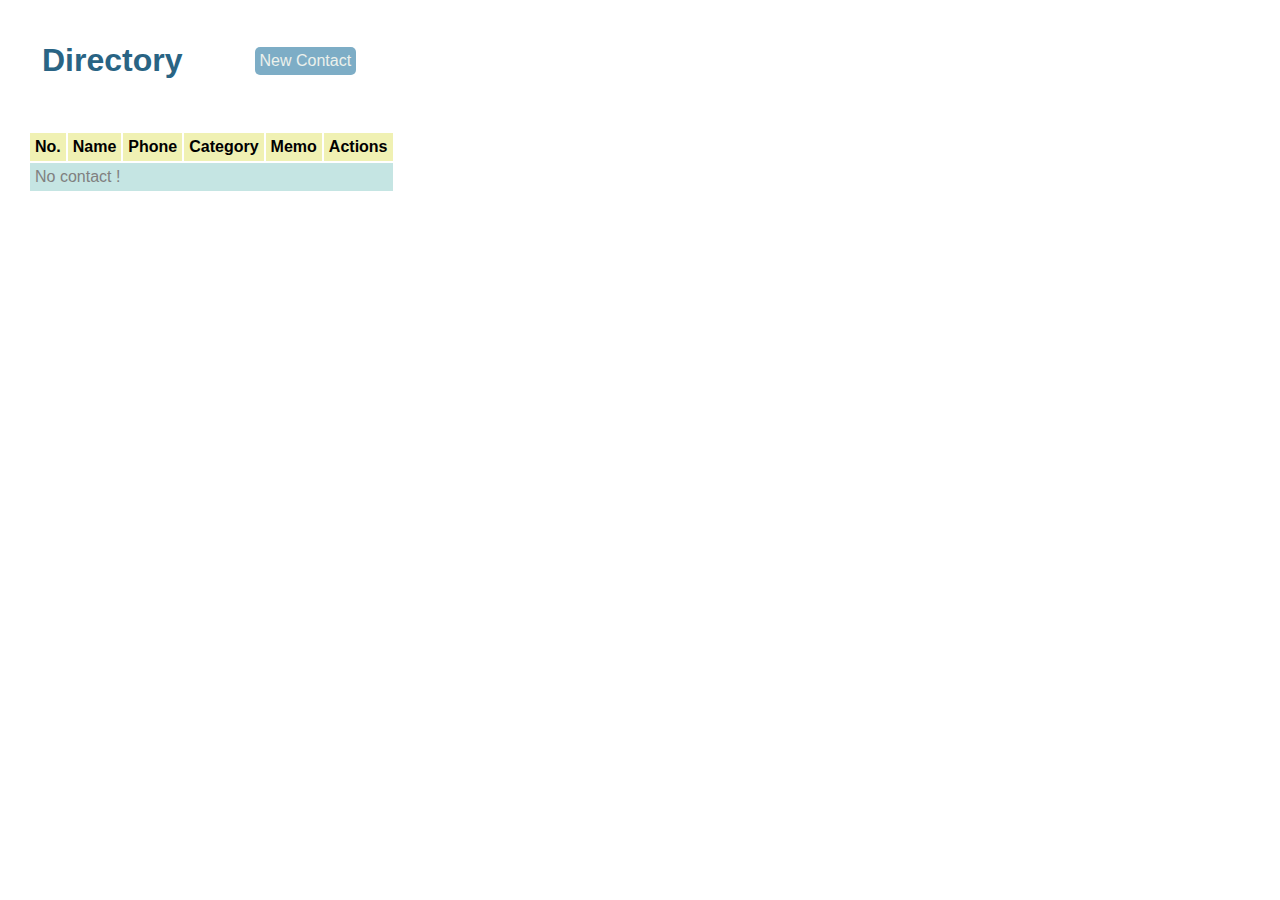
<file: index1209.html>
<!DOCTYPE html>
<html lang="en">

<head>
  <meta charset="UTF-8">
  <meta name="viewport" content="width=device-width, initial-scale=1.0">
  <meta http-equiv="X-UA-Compatible" content="ie=edge">
  <script src="http://ajax.aspnetcdn.com/ajax/jQuery/jquery-1.8.0.js">
  </script>
  <link href="style.css" rel="stylesheet" type="text/css">
  <title>Directory1206</title>
</head>

<body>
  <div>
    <table>
      <tr>
        <td colspan="5">
          <h1>Directory</h1>
        </td>
        <td></td>
        <td></td>
        <td></td>
        <td></td>
        <td colspan="1"><input type="button" value="New Contact" id="btnNewContact"></td>
       
      </tr>

    </table>
    <hr>
  </div>

  <div>
    <table border="1">

      <thead>
        <tr>
          <th>No.</th>
          <th>Name</th>
          <th>Phone</th>
          <th>Category</th>
          <th>Memo</th>
          <th>Actions</th>

        </tr>

      </thead>
      <tbody id="bodyContent">
        <tr id="noContactTr">
          <td colspan="7">No contact !</td>
        </tr>
      </tbody>
    </table>
  </div>

  <div id="tmplNewContract" style="display: none;">
    <table>
      <tr id="addNewContactHtml">
        <td>
          <span id="num"></span>
        </td>
        <td>
          <span class="name" style="display: none;"></span>
          <input class="inputName" type="text" placeholder="name">
        </td>
        <td>
          <span class="phone" style="display: none;"></span>
          <input class="inputPhone" type="text" placeholder="phone number">
        </td>
        <td>
          <span class="category" style="display: none;"></span>
          <select name="category" class="inputCategory">
            <option selected="selected" value="Family">Family</option>
            <option value="Friend">Friend</option>
            <option value="Co-worker">Co-worker</option>
            <option value="Teacher">Teacher</option>
            <option value="Acquaitance">Acquaitance</option>
            <option value="Classmate">Classmate</option>
          </select>
        </td>
        <td>
          <span class="memo" style="display: none;"></span>
          <textarea class="inputMemo" cols="30" rows="3" placeholder="輸入你想要寫的內容..."></textarea>
        </td>
        <td>
          <span class="btnsForDisplay" style="display: none;">
            <input type="button" value="Edit" id="edit">
            <input type="button" value="Remove" id="remove">
          </span>

          <span class="btnsForEdit">
            <input type="button" value="Save" id="btnSaveContact">
            <input type="button" value="Cancel" id="btnCancelEditing">
          </span>
        </td>
      </tr>
    </table>
  </div>
  <div id="templNoContact" style="display: none;">
    <table>
      <tbody>
        <tr id="noContactTr" class="noContactTr">
          <td colspan="7">No contact !</td>
        </tr>
      </tbody>

    </table>
  </div>

  <script>
    var name = "";
    var phone = "";
    var category = "";
    var memo = "";
    var contactList = [];
    var isEdit = false;
    var userName = "";

    $(document).ready(function () {

      registerNewContactButtonClickEvent();
      registerCancelEditingButtonClickEvent();
      registerSaveContactButtonClickEvent();
      registerRemoveContactClickEvent();
      registerEditContactClickEvent();
      userName = prompt("please input your name", "");
      checkCookie()
      
      registerHoverEvent();
    });
    function registerHoverEvent() {
      $("div").on("hover", function () {
        $(".newTr").hover(function () { $(this).addClass("enter") }, function () { $(this).removeClass("enter") });
        $(":button").hover(function () { $(this).addClass("enterBtn") }, function () { $(this).removeClass("enterBtn") });
      })

    }
    function dealWithJson() {
      var jsonObject = JSON.stringify(contactList);
      setCookie(userName, jsonObject, 10);

    }

    function setCookie(cname, cvalue, exdays) {
      var date = new Date();
      date.setTime(date.getTime() + (exdays * 24 * 60 * 60 * 1000));
      var expires = "expires=" + date.toGMTString();
      document.cookie = cname + "=" + cvalue + "; " + expires;

    }

    function checkCookie() {

      if (userName != "") {
        alert("Welcome~ " + userName);
        var contactObjects = getCookie(userName);
        var contactListFromCookie = JSON.parse(contactObjects);
        contactList = contactListFromCookie;
        displayContacts();

      } else {
        prompt("please input your name", "");
        if (userName != "" && userName != null) {
          dealWithJson();
        }
      }
    }

    function getCookie(name) {
        var value = "; " + document.cookie;
        console.log("value = " + value);

        var parts = value.split("; " + name + "=");
        console.log("parts = " + parts);
        if (parts.length == 2) return parts.pop().split(";").shift();

      }

    function registerNewContactButtonClickEvent() {
      $("#btnNewContact").click(function () {
        // $("#noContactTr").remove();
        $("#bodyContent").find("#noContactTr").hide();
        var trObj = $("#tmplNewContract tbody tr")[0].outerHTML;
        $("#bodyContent").append(trObj);
        $("#bodyContent").find("tr").addClass("newTr");
      })
    }

    function registerCancelEditingButtonClickEvent() {
      $("div").on("click", "#btnCancelEditing", function () {

        if (isEdit === false) {
          var tr = $(this).closest("tr");
          tr.find("#num");
          tr.remove();
        } else {
          isEdit = false;
        }
        displayContacts();
      });
    }


    function registerRemoveContactClickEvent() {
      $("div").on("click", "#remove", function (event) {
        var answer = confirm("Are you sure you want to delete this contact info?");
        if (answer == true) {
          var tr = $(this).closest("tr");
          var index = tr.find("#num").text();
          contactList[index - 1]
          contactList.splice(index - 1, 1);
          displayContacts();
        } else {
          //do nothing
        }
      });

    }
    //首次save
    function registerSaveContactButtonClickEvent() {

      $("div").on("click", "#btnSaveContact", function () {
        //get value from input

        var tr3 = $(this).closest("tr");
        var itemNumber
        name = tr3.find(".inputName").val();
        phone = tr3.find(".inputPhone").val();
        category = tr3.find(".inputCategory").val();
        memo = tr3.find(".inputMemo").val();

        if (isEdit === true) {

          var num = tr3.find("#num").text();
          isEdit = false;
          var contactObject = contactList[num - 1];
          contactObject.name = name;
          contactObject.phone = phone;
          contactObject.category = category;
          contactObject.memo = memo;

        } else {
          //filter the value isn't null
          var contact = {};
          contact['name'] = name;
          contact['phone'] = phone;
          contact['category'] = category;
          contact['memo'] = memo;
          // add contact to contactList
          contactList.push(contact);
          //set value to display text mode
          itemNumber = contactList.length;

          if (tr3.find("#num").text().length == 0) {
            tr3.find("#num").text(itemNumber);
          }
        }
        //change to display mode
        displayContacts();

      });

    }

    function registerEditContactClickEvent() {

      var name = "";
      var phone = "";
      var category = "";
      var memo = "";

      $("div").on('click', '#edit', function (event) {
        isEdit = true;
        var tr = $(this).closest("tr");
        $(tr).find("span").hide();
        $(tr).find(".btnsForDisplay").hide();
        $(tr).find(":text").show();
        $(tr).find(".inputCategory").show();
        $(tr).find(".inputMemo").show();
        $(tr).find(".btnsForEdit").show();
        $(tr).find("#num").show();

        name = tr.find(".name").text();
        phone = tr.find(".phone").text();
        category = tr.find(".category").text();
        memo = tr.find(".memo").text();
        //set value to input mode
        $(tr).find(".inputName").val(name);
        $(tr).find(".inputPhone").val(phone);
        $(tr).find(".inputCategory").val(category);
        $(tr).find(".inputMemo").val(memo);

      });
    }

    function displayContacts() {
      dealWithJson();
      $("#bodyContent").empty();
      if (contactList.length === 0) {
        var noContactTemp = $(".noContactTr")[0].outerHTML;
        $("#bodyContent").append(noContactTemp);

      } else {

        for (i = 0; i < contactList.length; i++) {
          var contactObject = contactList[i];
          var trObj = $("#tmplNewContract tbody tr")[0].outerHTML;
          $("#bodyContent").append(trObj);
          $("#bodyContent").find("tr").addClass("newTr");

          var tr = $("#bodyContent tr")[i];
          $(tr).find("#num").text(i + 1);
          $(tr).find(".name").text(contactObject.name);
          $(tr).find(".phone").text(contactObject.phone);
          $(tr).find(".category").text(contactObject.category);
          $(tr).find(".memo").text(contactObject.memo);
        }

        $(".newTr").find(":text").hide();
        $(".newTr").find(".name").show();
        $(".newTr").find(".phone").show();
        $(".newTr").find(".category").show();
        $(".newTr").find(".memo").show();
        $(".newTr").find(".inputCategory").hide();
        $(".newTr").find(".inputMemo").hide();
        $(".newTr").find(".btnsForDisplay").show();
        $(".newTr").find(".btnsForEdit").hide();
      }
    }

    function checkInputValue(){
      
    }
  </script>
</body>

</html>
</file>
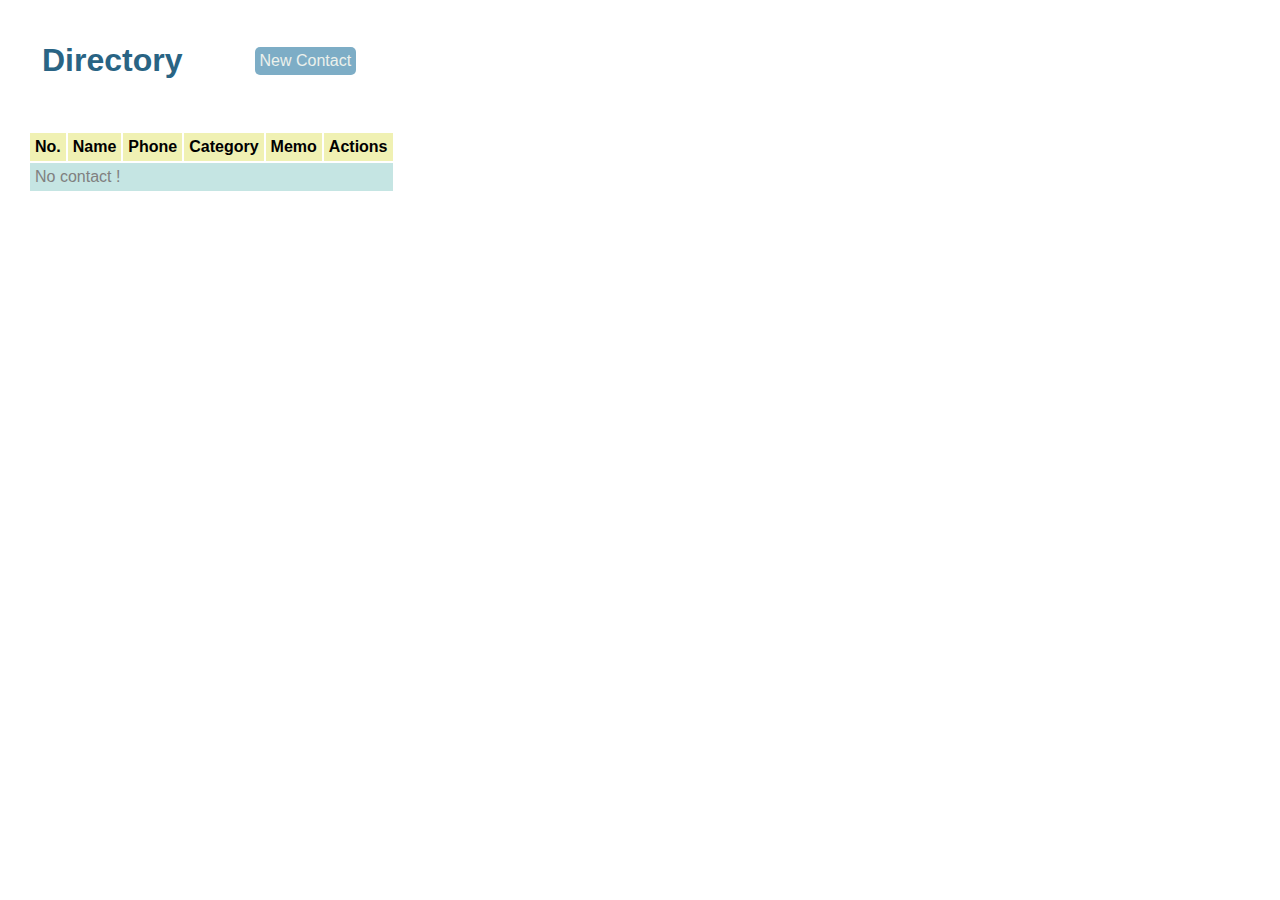
<file: index1210.html>
<!DOCTYPE html>
<html lang="en">

<head>
  <meta charset="UTF-8">
  <meta name="viewport" content="width=device-width, initial-scale=1.0">
  <meta http-equiv="X-UA-Compatible" content="ie=edge">
  <script src="http://ajax.aspnetcdn.com/ajax/jQuery/jquery-1.8.0.js">
  </script>
  <link href="style.css" rel="stylesheet" type="text/css">
  <title>Directory1206</title>
</head>

<body>
  <div>
    <table>
      <tr>
        <td colspan="5">
          <h1>Directory</h1>
        </td>
        <td></td>
        <td></td>
        <td></td>
        <td></td>
        <td colspan="1"><input type="button" value="New Contact" id="btnNewContact"></td>
       
      </tr>

    </table>
    <hr>
  </div>

  <div>
    <table border="1">

      <thead>
        <tr>
          <th>No.</th>
          <th>Name</th>
          <th>Phone</th>
          <th>Category</th>
          <th>Memo</th>
          <th>Actions</th>

        </tr>

      </thead>
      <tbody id="bodyContent">
        <tr id="noContactTr">
          <td colspan="7">No contact !</td>
        </tr>
      </tbody>
    </table>
  </div>

  <div id="tmplNewContract" style="display: none;">
    <table>
      <tr id="addNewContactHtml">
        <td>
          <span id="num"></span>
        </td>
        <td>
          <span class="name" style="display: none;"></span>
          <input class="inputName" type="text" placeholder="name">
        </td>
        <td>
          <span class="phone" style="display: none;"></span>
          <input class="inputPhone" type="text" placeholder="phone number">
        </td>
        <td>
          <span class="category" style="display: none;"></span>
          <select name="category" class="inputCategory">
            <option selected="selected" value="Family">Family</option>
            <option value="Friend">Friend</option>
            <option value="Co-worker">Co-worker</option>
            <option value="Teacher">Teacher</option>
            <option value="Acquaitance">Acquaitance</option>
            <option value="Classmate">Classmate</option>
          </select>
        </td>
        <td>
          <span class="memo" style="display: none;"></span>
          <textarea class="inputMemo" cols="30" rows="3" placeholder="輸入你想要寫的內容..."></textarea>
        </td>
        <td>
          <span class="btnsForDisplay" style="display: none;">
            <input type="button" value="Edit" id="edit">
            <input type="button" value="Remove" id="remove">
          </span>

          <span class="btnsForEdit">
            <input type="button" value="Save" id="btnSaveContact">
            <input type="button" value="Cancel" id="btnCancelEditing">
          </span>
        </td>
      </tr>
    </table>
  </div>
  <div id="templNoContact" style="display: none;">
    <table>
      <tbody>
        <tr id="noContactTr" class="noContactTr">
          <td colspan="7">No contact !</td>
        </tr>
      </tbody>

    </table>
  </div>

  <script>
    var name = "";
    var phone = "";
    var category = "";
    var memo = "";
    var contactList = [];
    var isEdit = false;
    var userName = "";

    $(document).ready(function () {

      registerNewContactButtonClickEvent();
      registerCancelEditingButtonClickEvent();
      registerSaveContactButtonClickEvent();
      registerRemoveContactClickEvent();
      registerEditContactClickEvent();
      userName = prompt("please input your name", "");
      checkCookie()
      
      registerHoverEvent();
    });


    function registerHoverEvent() {
      $("div").on("hover", function () {
        $(".newTr").hover(function () { $(this).addClass("enter") }, function () { $(this).removeClass("enter") });
        $(":button").hover(function () { $(this).addClass("enterBtn") }, function () { $(this).removeClass("enterBtn") });
      })

    }

    function dealWithJson() {
      var jsonObject = JSON.stringify(contactList);
      setCookie(userName, jsonObject, 10);

    }

    function setCookie(cname, cvalue, exdays) {
      var date = new Date();
      date.setTime(date.getTime() + (exdays * 24 * 60 * 60 * 1000));
      var expires = "expires=" + date.toGMTString();
      document.cookie = cname + "=" + cvalue + "; " + expires;

    }

    function checkCookie() {

      if (userName != "") {
        alert("Welcome~ " + userName);
        var contactObjects = getCookie(userName);
        var contactListFromCookie = JSON.parse(contactObjects);
        contactList = contactListFromCookie;
        displayContacts();

      } else {
        prompt("please input your name", "");
        if (userName != "" && userName != null) {
          dealWithJson();
        }
      }
    }

    function getCookie(name) {
        var value = "; " + document.cookie;
        console.log("value = " + value);

        var parts = value.split("; " + name + "=");
        console.log("parts = " + parts);
        if (parts.length == 2) return parts.pop().split(";").shift();

      }

    function registerNewContactButtonClickEvent() {
      $("#btnNewContact").click(function () {
        // $("#noContactTr").remove();
        $("#bodyContent").find("#noContactTr").hide();
        var trObj = $("#tmplNewContract tbody tr")[0].outerHTML;
        $("#bodyContent").append(trObj);
        $("#bodyContent").find("tr").addClass("newTr");
      })
    }

    function registerCancelEditingButtonClickEvent() {
      $("div").on("click", "#btnCancelEditing", function () {

        if (isEdit === false) {
          var tr = $(this).closest("tr");
          tr.find("#num");
          tr.remove();
        } else {
          isEdit = false;
        }
        displayContacts();
      });
    }


    function registerRemoveContactClickEvent() {
      $("div").on("click", "#remove", function (event) {
        var answer = confirm("Are you sure you want to delete this contact info?");
        if (answer == true) {
          var tr = $(this).closest("tr");
          var index = tr.find("#num").text();
          contactList[index - 1]
          contactList.splice(index - 1, 1);
          displayContacts();
        } else {
          //do nothing
        }
      });

    }
    //首次save
    function registerSaveContactButtonClickEvent() {

      $("div").on("click", "#btnSaveContact", function () {
        //get value from input

        var tr3 = $(this).closest("tr");
        var itemNumber
        name = tr3.find(".inputName").val();
        phone = tr3.find(".inputPhone").val();
        category = tr3.find(".inputCategory").val();
        memo = tr3.find(".inputMemo").val();
        
        if (checkInputValue(name, phone) === false){
          tr3.find(".inputName").attr("id","alertName");
          tr3.find(".inputPhone").attr("id","alertPhone");
          return;
        }
        if (isEdit === true) {
          var num = tr3.find("#num").text();
          isEdit = false;
          var contactObject = contactList[num - 1];
          contactObject.name = name;
          contactObject.phone = phone;
          contactObject.category = category;
          contactObject.memo = memo;

        } else {
          //filter the value isn't null
          // var contact = {
          //   'name' :  name,
          //   'phone' : phone,
          //   'category' : category,
          //   'memo' : memo
          // };
          contactList.push({
            'name' :  name,
            'phone' : phone,
            'category' : category,
            'memo' : memo
          });
          itemNumber = contactList.length;
          
          // contact['name'] = name;
          // contact['phone'] = phone;
          // contact['category'] = category;
          // contact['memo'] = memo;
          // add contact to contactList
          // contactList.push(contact);
          //set value to display text mode
          

          if (tr3.find("#num").text().length == 0) {
            tr3.find("#num").text(itemNumber);
          }
        }
        //change to display mode
        displayContacts();

      });

    }

    function registerEditContactClickEvent() {

      var name = "";
      var phone = "";
      var category = "";
      var memo = "";

      $("div").on('click', '#edit', function (event) {
        isEdit = true;
        var tr = $(this).closest("tr");
        $(tr).find("span").hide();
        $(tr).find(".btnsForDisplay").hide();
        $(tr).find(":text").show();
        $(tr).find(".inputCategory").show();
        $(tr).find(".inputMemo").show();
        $(tr).find(".btnsForEdit").show();
        $(tr).find("#num").show();

        name = tr.find(".name").text();
        phone = tr.find(".phone").text();
        category = tr.find(".category").text();
        memo = tr.find(".memo").text();
        //set value to input mode
        $(tr).find(".inputName").val(name);
        $(tr).find(".inputPhone").val(phone);
        $(tr).find(".inputCategory").val(category);
        $(tr).find(".inputMemo").val(memo);

      });
    }

    function displayContacts() {
      dealWithJson();
      $("#bodyContent").empty();
      if (contactList.length === 0) {
        var noContactTemp = $(".noContactTr")[0].outerHTML;
        $("#bodyContent").append(noContactTemp);

      } else {

        for (i = 0; i < contactList.length; i++) {
          var contactObject = contactList[i];
          var trObj = $("#tmplNewContract tbody tr")[0].outerHTML;
          $("#bodyContent").append(trObj);
          $("#bodyContent").find("tr").addClass("newTr");

          var tr = $("#bodyContent tr")[i];
          $(tr).find("#num").text(i + 1);
          $(tr).find(".name").text(contactObject.name);
          $(tr).find(".phone").text(contactObject.phone);
          $(tr).find(".category").text(contactObject.category);
          $(tr).find(".memo").text(contactObject.memo);
        }

        $(".newTr").find(":text").hide();
        $(".newTr").find(".name").show();
        $(".newTr").find(".phone").show();
        $(".newTr").find(".category").show();
        $(".newTr").find(".memo").show();
        $(".newTr").find(".inputCategory").hide();
        $(".newTr").find(".inputMemo").hide();
        $(".newTr").find(".btnsForDisplay").show();
        $(".newTr").find(".btnsForEdit").hide();
      }
    }

    function checkInputValue(name, phone) {
        if (name === undefined || name.length === 0 || name === null) {
          alert("Please input contact name!");
          return false;
        }

        if (phone === undefined || phone.length === 0 || phone === null) {
          alert("Please input phone number!");
          return false;
        }
      }
  </script>
</body>

</html>
</file>
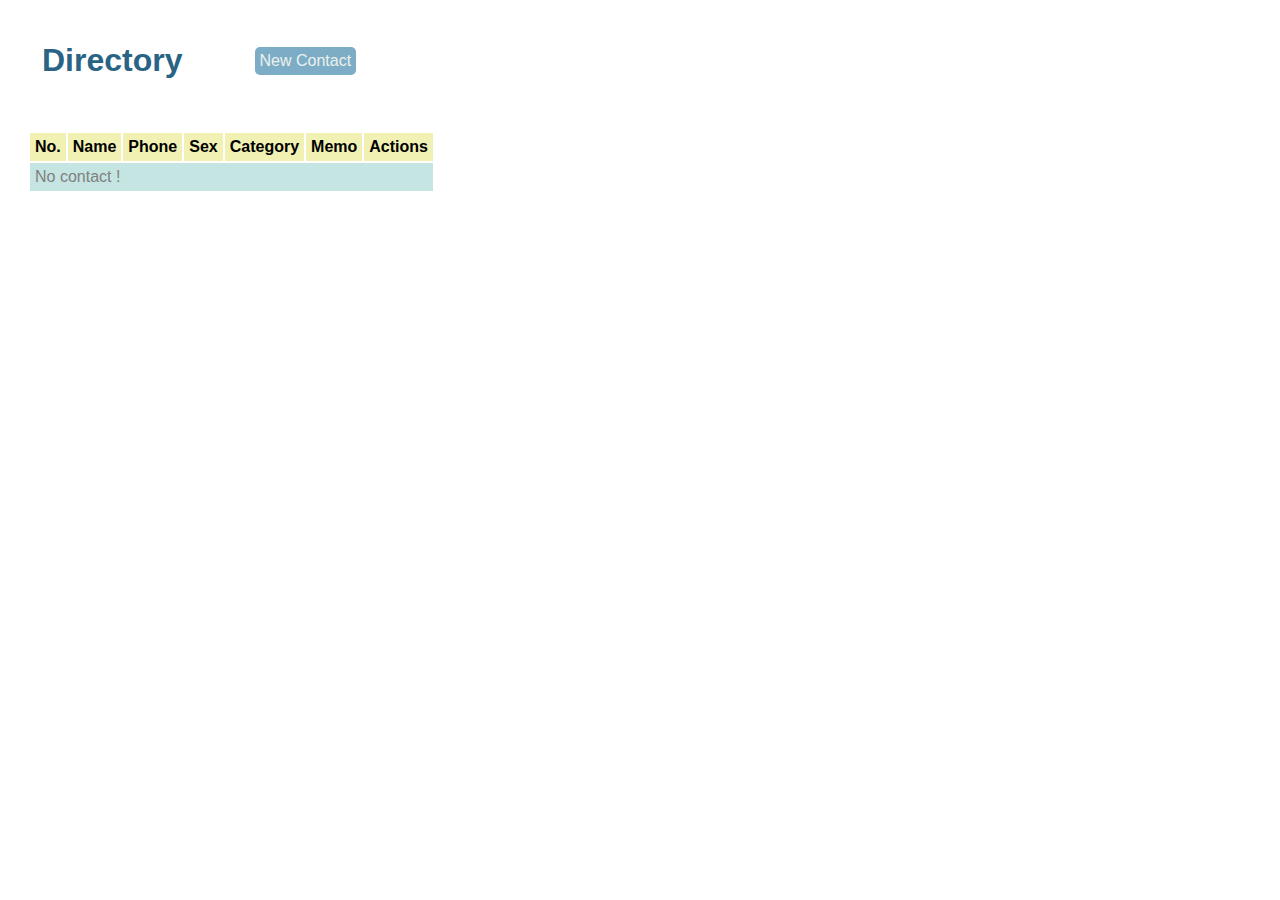
<file: index1211.html>
<!DOCTYPE html>
<html lang="en">

<head>
  <meta charset="UTF-8">
  <meta name="viewport" content="width=device-width, initial-scale=1.0">
  <meta http-equiv="X-UA-Compatible" content="ie=edge">
  <script src="http://ajax.aspnetcdn.com/ajax/jQuery/jquery-1.8.0.js">
  </script>
  <link rel="stylesheet" href="https://cdnjs.cloudflare.com/ajax/libs/font-awesome/4.7.0/css/font-awesome.min.css">
  <link href="style.css" rel="stylesheet" type="text/css">
  <title>Directory1206</title>
</head>

<body>
  <div>
    <table>
      <tr>
        <td colspan="5">
          <h1>Directory</h1>
        </td>
        <td></td>
        <td></td>
        <td></td>
        <td></td>
        <td colspan="1"><input type="button" value="New Contact" id="btnNewContact"></td>
       
      </tr>

    </table>
    <hr>
  </div>

  <div>
    <table border="1">

      <thead>
        <tr>
          <th>No.</th>
          <th>Name</th>
          <th>Phone</th>
          <th>Sex</th>
          <th>Category</th>
          <th>Memo</th>
          <th>Actions</th>

        </tr>

      </thead>
      <tbody id="bodyContent">
        <tr id="noContactTr">
          <td colspan="7">No contact !</td>
        </tr>
      </tbody>
    </table>
  </div>

  <div id="tmplNewContract" style="display: none;">
    <table>
      <tr id="addNewContactHtml">
        <td>
          <span id="num"></span>
        </td>
        <td>
          <span class="name" style="display: none;"></span>
          <input class="inputName" type="text" placeholder="name">
        </td>
        <td>
          <span class="phone" style="display: none;"></span>
          <input class="inputPhone" type="text" placeholder="phone number">
        </td>
        <td>
          <span class="spanSex" style="display: none;"></span>
          <span class="spanFemale"><i class="fa fa-female" ></i></span>
          <span class="spanMale"><i class="fa fa-male" ></i></span>
          <div id="inputSex">
            <input  name = "sex" type="radio" value="Male" id="Male">Male
            <input  name = "sex" type="radio" value="Female" id="Female">Female

          </div>
          

        </td>
        <td>
          <span class="category" style="display: none;"></span>
          <select name="category" class="inputCategory">
            <option selected="selected" value="">-select-</option>
            <option value="Family">Family</option>
            <option value="Friend">Friend</option>
            <option value="Co-worker">Co-worker</option>
            <option value="Teacher">Teacher</option>
            <option value="Acquaitance">Acquaitance</option>
            <option value="Classmate">Classmate</option>
          </select>
        </td>
        <td>
          <span class="memo" style="display: none;"></span>
          <textarea class="inputMemo" cols="30" rows="3" placeholder="輸入你想要寫的內容..."></textarea>
        </td>
        <td>
          <span class="btnsForDisplay" style="display: none;">
            <input type="button" value="Edit" id="edit">
            <input type="button" value="Remove" id="remove">
          </span>

          <span class="btnsForEdit">
            <input type="button" value="Save" id="btnSaveContact">
            <input type="button" value="Cancel" id="btnCancelEditing">
          </span>
        </td>
      </tr>
    </table>
  </div>
  <div id="templNoContact" style="display: none;">
    <table>
      <tbody>
        <tr id="noContactTr" class="noContactTr">
          <td colspan="7">No contact !</td>
        </tr>
      </tbody>

    </table>
  </div>

  <script>
    var name = "";
    var phone = "";
    var sex = "";
    var category = "";
    var memo = "";
    var contactList = [];
    var isEdit = false;
    var userName = "";

    $(document).ready(function () {

      registerNewContactButtonClickEvent();
      registerCancelEditingButtonClickEvent();
      registerSaveContactButtonClickEvent();
      registerRemoveContactClickEvent();
      registerEditContactClickEvent();
      userName = prompt("please input your name", "");
      checkCookie()
      
      registerHoverEvent();
    });


    function registerHoverEvent() {
      $("div").on("hover", function () {
        $(".newTr").hover(function () { $(this).addClass("enter") }, function () { $(this).removeClass("enter") });
        $(":button").hover(function () { $(this).addClass("enterBtn") }, function () { $(this).removeClass("enterBtn") });
      })

    }

    function dealWithJson() {
      var jsonObject = JSON.stringify(contactList);
      setCookie(userName, jsonObject, 10);

    }

    function setCookie(cname, cvalue, exdays) {
      var date = new Date();
      date.setTime(date.getTime() + (exdays * 24 * 60 * 60 * 1000));
      var expires = "expires=" + date.toGMTString();
      document.cookie = cname + "=" + cvalue + "; " + expires;

    }

    function checkCookie() {

      if (userName != "") {
        alert("Welcome~ " + userName);
        var contactObjects = getCookie(userName);
        var contactListFromCookie = JSON.parse(contactObjects);
        contactList = contactListFromCookie;
        displayContacts();

      } else {
        prompt("please input your name", "");
        if (userName != "" && userName != null) {
          dealWithJson();
        }
      }
    }

    function getCookie(name) {
        var value = "; " + document.cookie;
        console.log("value = " + value);

        var parts = value.split("; " + name + "=");
        console.log("parts = " + parts);
        if (parts.length == 2) return parts.pop().split(";").shift();

      }

    function registerNewContactButtonClickEvent() {
      $("#btnNewContact").click(function () {
       
        $("#bodyContent").find("#noContactTr").hide();
        var trObj = $("#tmplNewContract tbody tr")[0].outerHTML;
        $("#bodyContent").append(trObj);
        $("#bodyContent").find("tr").addClass("newTr");
        $("#btnNewContact").prop("disabled", true);
        $(".btnsForDisplay :button").prop("disabled",true);
      })
    }

    function registerCancelEditingButtonClickEvent() {
      $("div").on("click", "#btnCancelEditing", function () {

        if (isEdit === false) {
          var tr = $(this).closest("tr");
          tr.find("#num");
          tr.remove();
        } else {
          isEdit = false;
        }
        displayContacts();
      });
    }


    function registerRemoveContactClickEvent() {
      $("div").on("click", "#remove", function (event) {
        var answer = confirm("Are you sure you want to delete this contact info?");
        if (answer == true) {
          var tr = $(this).closest("tr");
          var index = tr.find("#num").text();
          contactList[index - 1]
          contactList.splice(index - 1, 1);
          displayContacts();
        } else {
          //do nothing
        }
      });

    }
    //首次save
    function registerSaveContactButtonClickEvent() {

      $("div").on("click", "#btnSaveContact", function () {
        //get value from input

        var tr3 = $(this).closest("tr");
        var itemNumber
        name = tr3.find(".inputName").val();
        phone = tr3.find(".inputPhone").val();
        sex = tr3.find("input[name=sex]:checked").val();
        category = tr3.find(".inputCategory").val();
        memo = tr3.find(".inputMemo").val();
        
        if (checkInputValue(name, phone, category) === false){
          tr3.find(".inputName").attr("id","alertName");
          tr3.find(".inputPhone").attr("id","alertPhone");
          tr3.find(".inputCategory").attr("id","alerCategory");
          return;
        }
        if (isEdit === true) {
          var num = tr3.find("#num").text();
          isEdit = false;
          var contactObject = contactList[num - 1];
          contactObject.name = name;
          contactObject.phone = phone;
          contactObject.sex = sex;
          contactObject.category = category;
          contactObject.memo = memo;

        } else {
       
          contactList.push({
            'name' :  name,
            'phone' : phone,
            'sex' : sex,
            'category' : category,
            'memo' : memo
          });
          itemNumber = contactList.length;
          
          if (tr3.find("#num").text().length == 0) {
            tr3.find("#num").text(itemNumber);
          }
        }
        //change to display mode
        displayContacts();

      });

    }

    function registerEditContactClickEvent() {

      var name = "";
      var phone = "";
      var sex = "";
      var category = "";
      var memo = "";

      $("div").on('click', '#edit', function (event) {
        isEdit = true;
        var tr = $(this).closest("tr");
        $(tr).find("span").hide();
        $(tr).find(".btnsForDisplay").hide();
        $(tr).find(":text").show();
        $(tr).find("#inputSex").show();
        $(tr).find(".inputCategory").show();
        $(tr).find(".inputMemo").show();
        $(tr).find(".btnsForEdit").show();
        $(tr).find("#num").show();

        name = tr.find(".name").text();
        phone = tr.find(".phone").text();
        sex = tr.find(".spanSex").text();
        category = tr.find(".category").text();
        memo = tr.find(".memo").text();
        //set value to input mode
        $(tr).find(".inputName").val(name);
        $(tr).find(".inputPhone").val(phone);
        $(tr).find(".inputCategory").val(category);
        $(tr).find(".inputMemo").val(memo);
        console.log("edit sex = " + sex);
 
        sex == "Female"?$(tr).find("#Female").prop("checked",true): $(tr).find("#Male").prop("checked",true);
       
        //disable other buttons
        $(".btnsForDisplay :button").prop("disabled",true);
        $("#btnNewContact").prop("disabled", true);
       
      });
    }

  

    function displayContacts() {
      dealWithJson();
      dealWithDate();
      $("#bodyContent").empty();
      if (contactList.length === 0) {
        var noContactTemp = $(".noContactTr")[0].outerHTML;
        $("#bodyContent").append(noContactTemp);

      } else {

        for (i = 0; i < contactList.length; i++) {
          var contactObject = contactList[i];
          var trObj = $("#tmplNewContract tbody tr")[0].outerHTML;
          $("#bodyContent").append(trObj);
          $("#bodyContent").find("tr").addClass("newTr");

          var tr = $("#bodyContent tr")[i];
          $(tr).find("#num").text(i + 1);
          $(tr).find(".name").text(contactObject.name);
          $(tr).find(".phone").text(contactObject.phone);
          $(tr).find(".spanSex").text(contactObject.sex);
          $(tr).find(".category").text(contactObject.category);
          $(tr).find(".memo").text(contactObject.memo);
          console.log('contactObject.sex='+contactObject.sex);
          contactObject.sex == "Female"? $(tr).find(".spanMale").hide(): $(tr).find(".spanFemale").hide();
    
        }

        $(".newTr").find(":text").hide();
        $(".newTr").find("#inputSex").hide();
        $(".newTr").find(".name").show();
        $(".newTr").find(".phone").show();
        $(".newTr").find(".spanSex").show();
        $(".newTr").find(".category").show();
        $(".newTr").find(".memo").show();
        $(".newTr").find(".inputCategory").hide();
        $(".newTr").find(".inputMemo").hide();
        $(".newTr").find(".btnsForDisplay").show();
        $(".newTr").find(".btnsForEdit").hide();
        $(".newTr").find(".spanSex").hide();
        //enable other buttons
        $(".btnsForDisplay :button").prop("disabled",false);
        $("#btnNewContact").prop("disabled", false);
        
        
      }
    }

    function checkInputValue(name, phone, category) {
        if (name === undefined || name.length === 0 || name === null) {
          alert("Please input contact name!");
          return false;
        }

        if (phone === undefined || phone.length === 0 || phone === null) {
          alert("Please input phone number!");
          return false;
        }

        if (category === undefined || category.length === 0 || category === null) {
          alert("Please select the category!");
          return false;
        }
      }


      function dealWithDate(){
          var date = new Date();
          console.log("date = " +date);

      }

  </script>
</body>

</html>
</file>
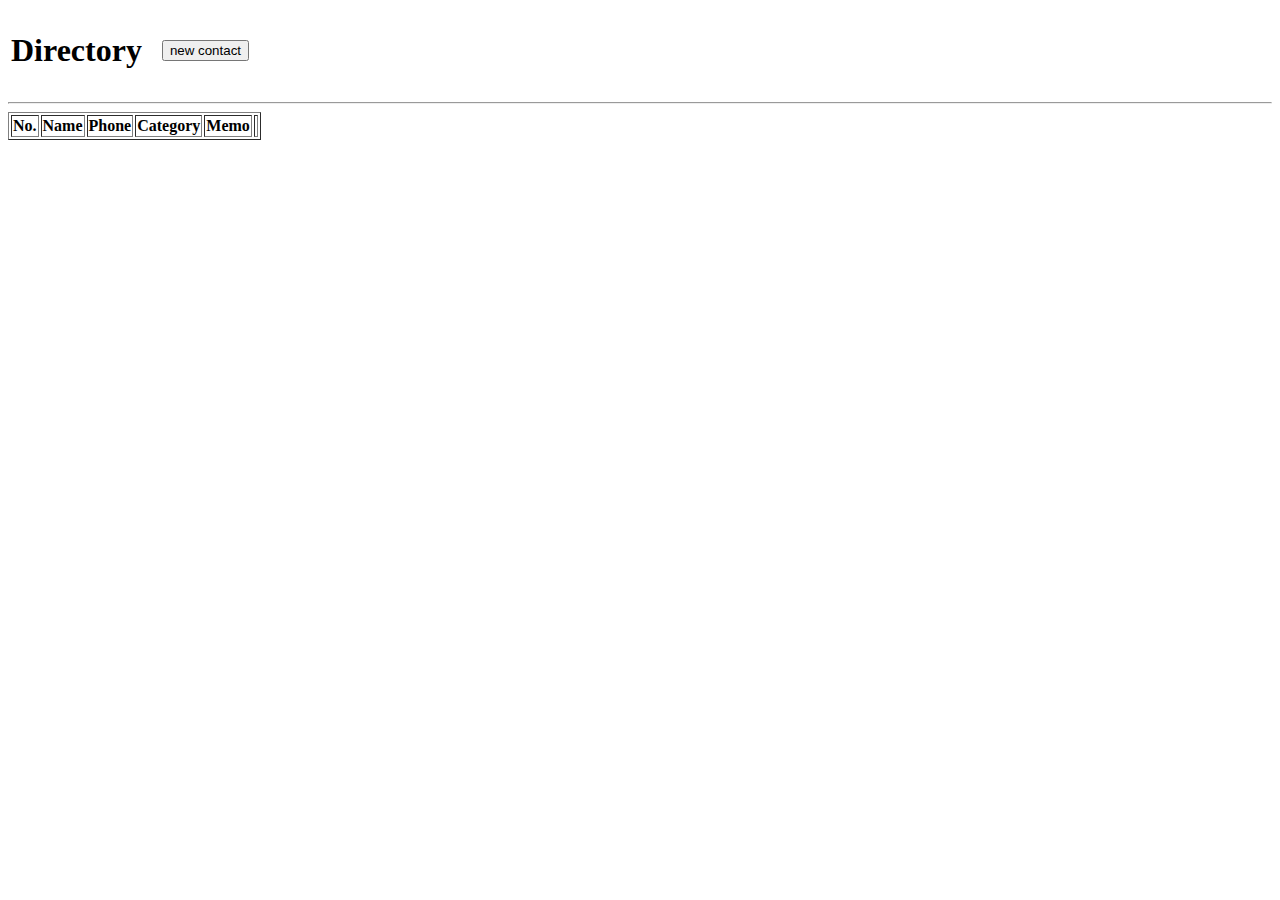
<file: index_1203.html>
<!DOCTYPE html>
<html lang="en">

<head>
  <meta charset="UTF-8">
  <meta name="viewport" content="width=device-width, initial-scale=1.0">
  <meta http-equiv="X-UA-Compatible" content="ie=edge">
  <script src="http://ajax.aspnetcdn.com/ajax/jQuery/jquery-1.8.0.js">
  </script>

  <title>Document</title>
</head>

<body>
  <div>
    <table>

      <tr>
        <td colspan="5">
          <h1>Directory</h1>
        </td>
        <td></td>
        <td></td>
        <td></td>
        <td></td>
        <td colspan="1"><input type="button" value="new contact" class="btnNewContact"></td>
      </tr>

    </table>
    <hr>
  </div>

  <div>
    <table border="1">

      <thead>
        <tr>
          <th>No.</th>
          <th>Name</th>
          <th>Phone</th>
          <th>Category</th>
          <th>Memo</th>
          <th colspan="2"></th>

        </tr>




      </thead>
      <tbody id="bodyContent">
        <!-- <tr id="noContactTr">
          <td colspan="7">No contact !</td>
        </tr>
        <tr class="item">
          <td >
            <span class="num" >1</span>
          </td>
          <td>
            <span class="name">Lucy</span>
            <input id = "inputName" type="text" style="display: none;"></input>
          </td>
          <td >
             <span class="phone">0912345678</span>
             <input id = "inputPhone" type="text" style="display: none;"></input>
            </td>
          <td>
            <span class="category">friend</span>
            <select name="category" id = "inputCategory" style="display: none;">
              <option value="" selected></option>
              <option value="family">family</option>
              <option value="friend">friend</option>
              <option value="co-worker">co-worker</option>
              <option value="teacher">teacher</option>
              <option value="acquaitance">acquaitance</option>
              <option value="classmate">classmate</option>
            </select>
          </td>
          <td >
            <span class="memo">cat person</span>
            <textarea id = "inputMemo" cols="30" rows="3" style="display: none;">輸入你想要寫的內容...</textarea>
          </td>
          <td>
            <span id="btnsForDisplay">
                <input type="button" value="Edit" class="edit">
                <input type="button" value="Remove" class="remove">                
            </span>

            <span id="btnsForEdit" style="display: none;">
                <input type="button" value="Save" id="btnCreateNewContact">
                <input type="button" value="Cancel" id="cancelEditing">
            </span>
           </td>
        </tr> -->



    
   

      </tbody>
    </table>
  </div>

  <div id="tmplNewContract" style="display: none;">
    <table>
      <tr id="addNewContactHtml">
        <td class="itemNumber"></td>
        <td><input type="text" placeholder="Name" id="inputName">
        <span></span></td>
        <td><input type="tel" placeholder="Phone" id="inputPhone"></td>
        <td><select name="select" id="inputCategory">
            <option value="selected"></option>
            <option value="family">${asds}</option>
            <option value="friend">friend</option>
            <option value="co-worker">co-worker</option>
            <option value="teacher">teacher</option>
            <option value="acquaitance">acquaitance</option>
            <option value="classmate">classmate</option>
          </select>
        </td>
        <td><textarea name="memoContent" cols="30" rows="3" placeholder="write anything you want" id="inputMemo"></textarea></td>
        <td>
          <span id="btnsForEdit">
              <input type="button" value="Save" id ="btnCreateNewContact">
              <input type="button" value="Cancel" id="cancelAdding">

          </span>

          <span  id="btnsForDisplay" style="display: none;">
            <input type="button" value="Edit" id ="edit">
            <input type="button" value="Remove" id="remove">

        </span>
        <td>
      </tr>
    </table>
  </div>

  <div id="templEditContact" style="display: none;">
    <table>

      <tr>
        <td>04</td>
        <td><input type="text" value="Janet"></td>
        <td><input type="tel" value="0911555555"></td>
        <td><select name="category">
            <option value="family">family</option>
            <option value="friend">friend</option>
            <option value="co-worker">co-worker</option>
            <option value="teacher">teacher</option>
            <option value="acquaitance">acquaitance</option>
            <option value="classmate">classmate</option>
          </select>
        </td>
        <td><textarea name="memoContent" cols="30" rows="3">輸入你想要寫的內容...</textarea></td>
        <td><input type="button" value="Save" id="btnCreateNewContact"></td>
        <td><input type="button" value="Cancel"></td>
      </tr>

    </table>

  </div>

  <script>

    var contact= {};
    var contactList= {};
    
    var contact = {
      number: "",
      name: "",
      phone: "",
      category: "",
      memo: "",
    };

    
    
    //add new contact
    $(document).ready(function () {

      //
      registerNewContactButtonClickEvent();
      
      //remove contact info
      registerRemoveContactClickEvent();

      //edit contact info 
      registerEditContactClickEvent();
      registerCancelEditingClickEvent();
      registerSaveContactClickEvent();

    });


    function registerEditContactClickEvent(){
      var name = "";
      var phone = "";
      var category = "";
      var memo = "";
      $("div").on("click","#edit",function(){

        var tr = $(this).closest("tr");
        $(tr).find("span").hide();
        $(tr).find("#btnsForDisplay").hide();
        $(tr).find(":text").show();
        $(tr).find("#inputCategory").show();
        $(tr).find("#inputMemo").show();
        $(tr).find("#btnsForEdit").show();
        $(tr).find(".num").show();
        
        
        
        name = tr.find(".name").text();
        phone = tr.find(".phone").text();
        category = tr.find(".category").text();
        memo = tr.find(".memo").text();
        //set value to input mode
        $(tr).find("#inputName").val(name);
        $(tr).find("#inputPhone").val(phone);
        $(tr).find("#inputCategory").val(category);
        $(tr).find("#inputMemo").val(memo);

      })

      
    }

    function registerSaveContactClickEvent(){

     //save contact 
     $("div").on("click","#btnCreateNewContact",function(){
          //get value from input
          var tr3 = $(this).closest("tr");
          name = tr3.find("#inputName").val();
          phone = tr3.find("#inputPhone").val();
          category = tr3.find("#inputCategory").val();
          memo = tr3.find("#inputMemo").val();
          //set value to display text mode
          tr3.find(".name").text(name);
          tr3.find(".phone").text(phone);
          tr3.find(".category").text(category);
          tr3.find(".memo").text(memo);
        

          $(tr3).find("span").show();
        $(tr3).find("#btnsForDisplay").show();
        $(tr3).find(":text").hide();
        $(tr3).find("#inputPhone").hide();
        $(tr3).find("#inputCategory").hide();
        $(tr3).find("#inputMemo").hide();
        $(tr3).find("#btnsForEdit").hide();
        $(tr3).find(".num").hide();
       
        });
    }

    function registerCancelEditingClickEvent(){

      $("div").on("click","#cancelEditing",function(){
        var tr2 = $(this).closest("tr");
        $(tr2).find(":text").hide();
        $(tr2).find("span").show();
        $(tr2).find("#inputCategory").hide();
        $(tr2).find("#inputMemo").hide();
        $(tr2).find("#btnsForDisplay").show();
        $(tr2).find("#btnsForEdit").hide();
        });


    }

    function registerRemoveContactClickEvent(){
      $("div").on("click","#remove",function () {
        var answer = confirm("Are you sure you want to delete this contact info?");
        if (answer == true) {
          $(this).find("tr").remove();
        } else {
          //do nothing
        }
      });
    }
    

    function registerNewContactButtonClickEvent(){
      $(".btnNewContact").click(function () {
        var trObj = $("#tmplNewContract tbody tr")[0].outerHTML;
        $("#bodyContent").append(trObj);
        //bind click event on canceladding button
        $("#cancelAdding").on("click", function () {
          $("#addNewContactHtml").remove();
        });

      });
    }

  </script>
</body>
</html>
</file>
<file: style.css>
h1{
      font: 400;
      color:#296484;
      font-style: unset;
      
  }

  /* thead,#bodyContent{
     
      border-style:none;
  } */

  table{
      border-style: none;
  }

  *{
    margin: 2px;
    padding: 5px;
    border: 1%;
    border-style: inherit;
    font-family: -apple-system, BlinkMacSystemFont, 'Segoe UI', Roboto, Oxygen, Ubuntu, Cantarell, 'Open Sans', 'Helvetica Neue', sans-serif;
    
}

thead{
    background-color:#f0f1b3;
  
}

.newTr,#noContactTr{

    margin: 3px;
    background-color:#C5E5E3;
    color:grey;
    
}



[type="button"]{
    margin: 5px;
    display: inline-block;
    font-size-adjust: inherit;
    background-color: #7dadc6;
    color: #ecf1ec;
    font-size-adjust: initial;
    font-size: 16px;
    border-radius: 5px;
   
    
} 

input,select,textarea{
    border-radius: 4px;
}

.enterBtn{
    box-shadow: 0 12px 16px 0 rgba(0,0,0,0.24), 0 10px 20px 0 rgba(0,0,0,0.19);
    background-color: #469ac7;
    cursor: pointer;
  
}

.enter{
    /* background-color:#bdeeed; */
    background-color:#f5f25e;
    color: gray;
}

.inputName{
    border-color:#e99;

}

#noContactTr td{
    align-content: center;
}

.spanMale{
    color: steelblue;
    align-content: center;
}

.spanFemale{
    color: #e99;
    align-content: center;
}
#inputSex{
    display:inline-block;

}
</file>
